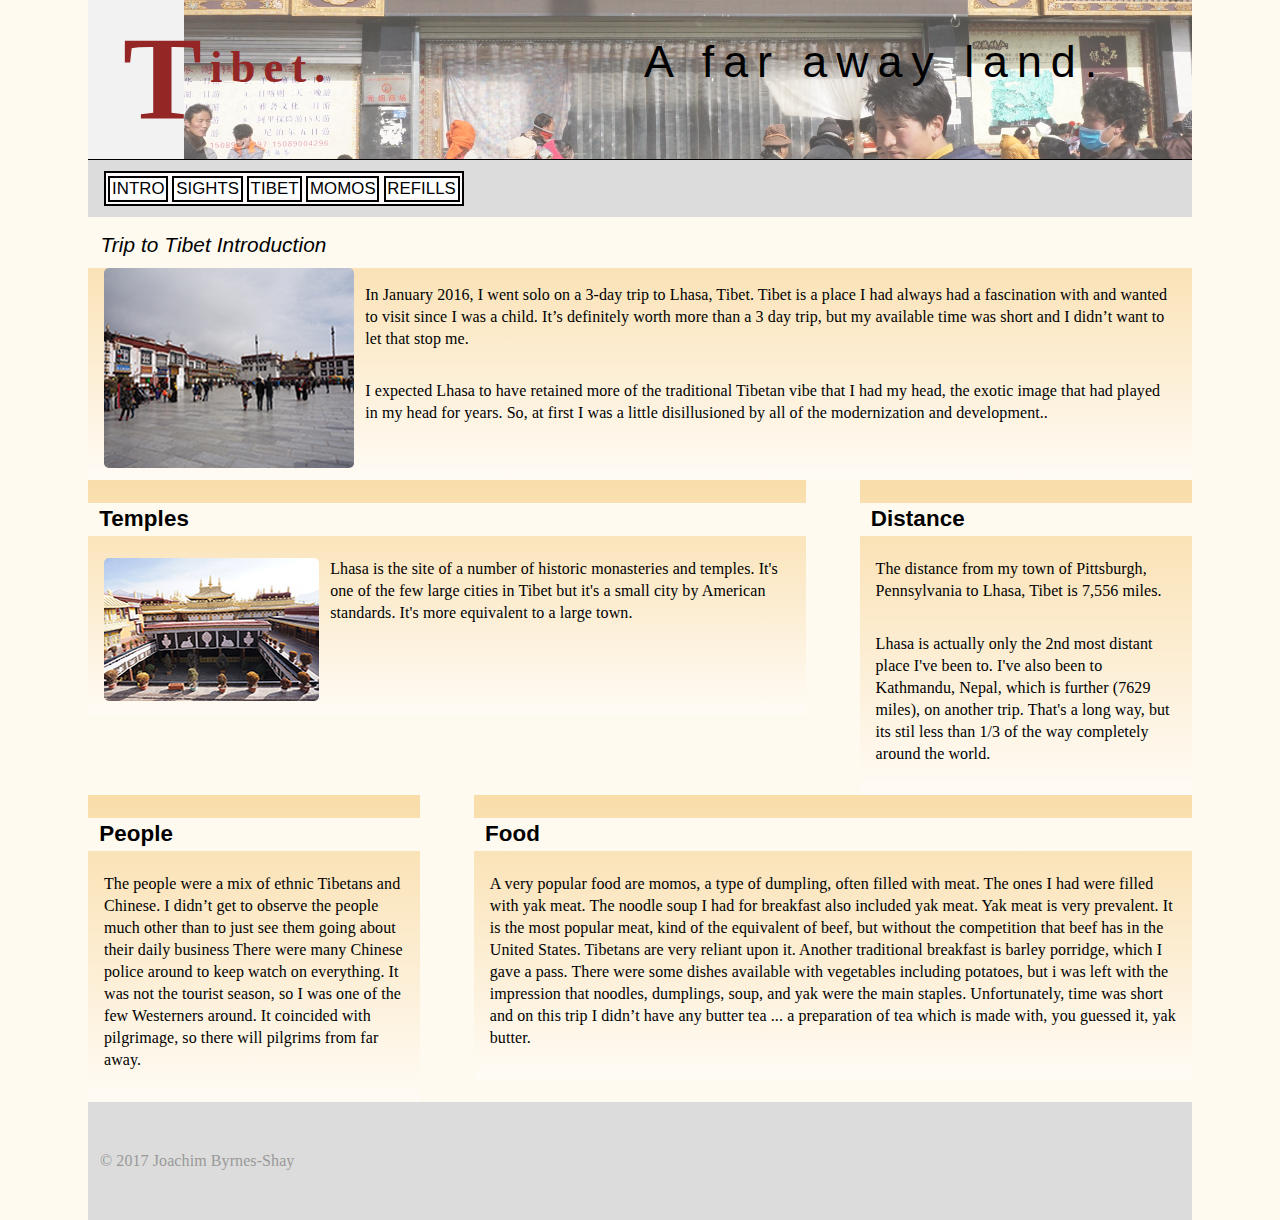
<file: index.html>
<!-- responsive design images at line 51, 64;  a 6 column design using .col- classes as in lecture;  background image using the :before technique learned in class, applied to the header;  there is a burger menu in my code, html starts at line 30, most of it is in the css and javascript.  site is authored by Joachim Byrnes-Shay. Except as cited, all programming/code and images are my own code/photography-->
<!-- the only image on the site that was not photographed by me is tibet_background1_900x.png, one bg image found in the css -->
<!DOCTYPE html>
<html lang="en">
	<head>
		<meta charset="utf-8">
		<title>My Trip to Tibet</title>
		<meta name="viewport" content="width=device-width, initial-scale=1.0">
		<link rel="stylesheet" href="normalize.css">
		<link rel="stylesheet" href="css/filemanagement.css">
		<script> // Picture element HTML5 shiv
			document.createElement( "picture" );
		</script>
		<script src="js/picturefill.min.js" async></script>
		<noscript>
			<!-- pipe is url encoded as %7c to ensure w3c validation, from http://stackoverflow.com/questions/22466913/google-fonts-url-break-html5-validation-on-w3-org -->
			<link href="https://fonts.googleapis.com/css?family=Alegreya:400,400i,700,700i,900,900i%7cJosefin+Sans:100,200,300,400,500,600,700,800,900%7cCedarville+Cursive%7cFredericka+the+Great%7cIM+Fell+English" rel="stylesheet">
		</noscript>
	</head>
	<body>
		<div id="wrap" class="outercontainer">
			<div class="row">
				<div class="header-solidcolorblock">
					<!-- these spans are used by mixin to create content with rotated letters, to achieve a vertical heading.  each span will hold a letter-->
					<span></span>
					<span></span>
					<span></span>
					<span></span>
					<span></span>
				</div>
				<header>
					<h1 class="rotateh1"><span>t</span><span>i</span><span>b</span><span>e</span><span>t.</span> </h1><p class="headertext"> A far away land.</p>
				</header>
			</div>
			<div class="row">
				<nav>
					<!--this is the area of dropdown scheme, used by javascript to determine if user clicks in or outside of the area when document click -->
					<div id="drop-area">
						<div class="fixbuttonheight">
							<!-- hamburger menu stuff is here. the CSS uses hamburger:before method technique for middle hamburger line from
							https://superdevresources.com/css-hamburger-menu/ -->
							<button onclick="burgermenu();" id="burger-btn" >
							<span class="hamburger-lines"></span></button>
						</div>
						<!-- dropdowncontent div is utilized by javascript-->
						<div class="dropcontent" id="myDropdown">
							<ul id="ul">
								<li> <a href="index.html">intro</a></li>
								<li> <a href="sights.html">sights</a></li>
								<li> <a href="frame1.html">tibet</a></li>
								<li> <a href="frame2.html">momos</a></li>
								<li> <a href="frame3.html">refills</a></li>
							</ul>
						</div>
					</div>
				</nav>
			</div>
			<div class="innercontainer">
				<div class="row">
					<!--span all 6 columns of 6 column grid system-->
					<article class="col-6">
						<h2> Trip to Tibet Introduction</h2>
						<!--responsive image-->
						<picture>
							<source srcset="img/background2_215.png" media="(max-width:800px)">
							<img src="img/background2_250.png" alt="ting">
						</picture>
						<p> <span class="jan">In January</span> 2016, I went solo on a 3-day trip to Lhasa, Tibet. Tibet is a place I had always had a fascination with and wanted to visit since I was a child. It’s definitely worth more than a 3 day trip, but my available time was short and I didn’t want to let that stop me.</p>
						<p> I expected Lhasa to have retained more of the traditional Tibetan vibe that I had my head, the exotic image that had played in my head for years. So, at first I was a little disillusioned by all of the modernization and development..</p>
					</article>
				</div>
				<!-- using same heights script from Ben Howdie -->
				<div class="row sameHeights">
					<!--span 4/6 columns, drop to 3/6, (and then 6/6 at < 480px)-->
					<article class="col-4-3" data-key="sameHeights">
						<h3>Temples </h3>
						<!--responsive image-->
						<picture>
							<source srcset="img/jokhang_temple_160.png" media="(max-width:800px)">
							<img src="img/jokhang_temple_215.png" alt="ting">
						</picture>
						<p>Lhasa is the site of a number of historic monasteries and temples. It's one of the few large cities in Tibet but it's a small city by American standards. It's more equivalent to a large town.</p>
					</article>
					<!--span 2/6 columns, drop to 3/6, (and then 6/6 at < 480px-->
					<article class="col-2-3" data-key="sameHeights">
						<h3>Distance</h3>
						<p>The distance from my town of Pittsburgh, Pennsylvania to Lhasa, Tibet is 7,556 miles. </p>
						<p>Lhasa is actually only the 2nd most distant place I've been to. I've also been to Kathmandu, Nepal, which is further (7629 miles), on another trip. That's a long way, but its stil less than 1/3 of the way completely around the world.</p>
					</article>
				</div>
				<div class="row sameHeights">
					<!--span 2/6 columns, drop to 3/6, (and then 6/6 at < 480px-->
					<article class="col-2-3" data-key="sameHeights">
						<h3>People </h3>
						<p>The people were a mix of ethnic Tibetans and Chinese. I didn’t get to observe the people much other than to just see them going about their daily business There were many Chinese police around to keep watch on everything. It was not the tourist season, so I was one of the few Westerners around. It coincided with pilgrimage, so there will pilgrims from far away. </p>
					</article>
					<!--span 4/6 columns, drop to 3/6, (and then 6/6 at < 480px)-->
					<article class="col-4-3" data-key="sameHeights">
						<h3>Food </h3>
						<p>A very popular food are momos, a type of dumpling, often filled with meat. The ones I had were filled with yak meat. The noodle soup I had for breakfast also included yak meat. Yak meat is very prevalent. It is the most popular meat, kind of the equivalent of beef, but without the competition that beef has in the United States. Tibetans are very reliant upon it. Another traditional breakfast is barley porridge, which I gave a pass. There were some dishes available with vegetables including potatoes, but i was left with the impression that noodles, dumplings, soup, and yak were the main staples. Unfortunately, time was short and on this trip I didn’t have any butter tea ... a preparation of tea which is made with, you guessed it, yak butter.</p>
					</article>
				</div>
				<div class="row">
					<!--span all 6 columns of 6 column grid system-->
					<div class="col-6">
						<footer>
							<p>&copy; 2017 Joachim Byrnes-Shay </p>
						</footer>
					</div>
				</div>
			</div>
		</div>
		<script src="js/scripts.js"></script>
	</body>
</html>
</file>
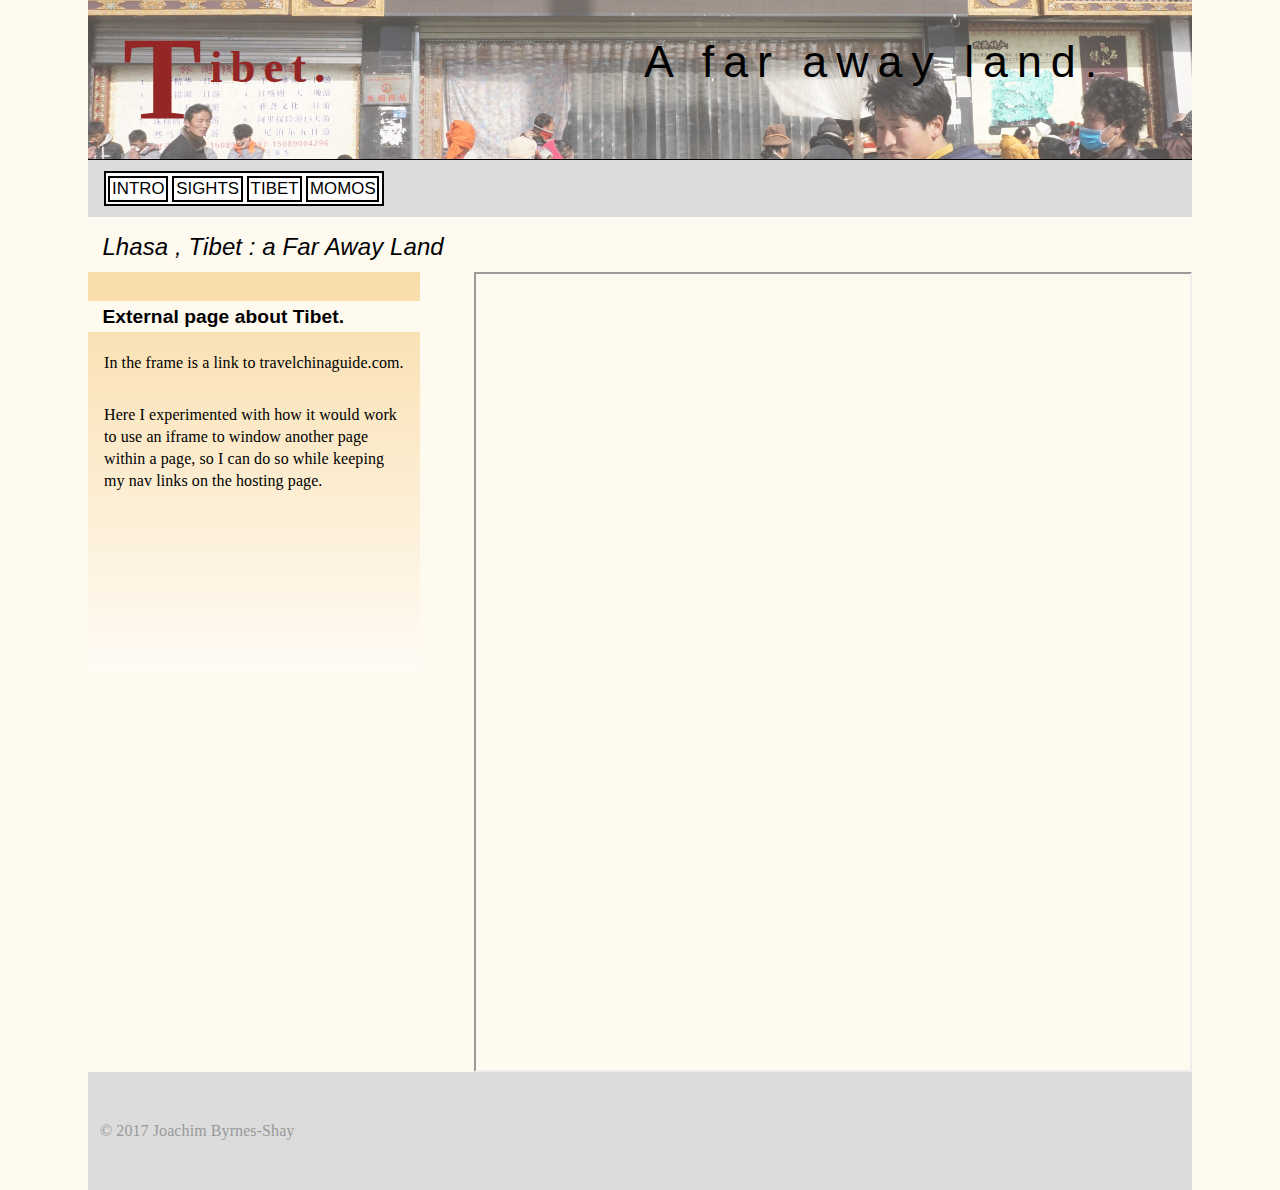
<file: frame1.html>
<!--authored by Joachim Byrnes-Shay. This page is special case as my requirements are already fulfilled from index.html and sights.html.
in this page i wanted to see how using iframe to window an external site within my own page would go.  used media query to change to object instead of iframe for mobile dimensions, due to how iphone handles iframe diffultly.
Except as cited, all programming/code and images on all pages are my own code/photography-->
<!DOCTYPE html>
<html lang="en">
	<head>
		<meta charset="utf-8">
		<title>external site about Lhasa</title>
		<meta name="viewport" content="width=device-width, initial-scale=1.0">
		
		
		<link rel="stylesheet" href="css/filemanagement.css">
		<script>
		// Picture element HTML5 shiv
		document.createElement( "picture" );
		</script>
		<script src="js/picturefill.min.js" async></script>
	</head>
	<body class="external">
		<div id="wrap" class="outercontainer">
			<div class="row">
				<header>
					<h1 class="rotateh1"><span>t</span><span>i</span><span>b</span><span>e</span><span>t.</span> </h1><p class="headertext"> A far away land.</p>
				</header>
			</div>
			<div class="row">
				<nav>
					<div id="drop-area">
						<div class="fixbuttonheight">
							<button onclick="burgermenu();" id="burger-btn" >
							<span class="hamburger-lines"></span></button>
						</div>
						<div class="dropcontent" id="myDropdown">
							<ul id="ul">
								<li> <a href="index.html">intro</a></li>
								<li> <a href="sights.html">sights</a></li>
								<li> <a href="frame1.html">tibet</a></li>
								<li> <a href="frame2.html">momos</a></li>
							</ul>
						</div>
					</div>
				</nav>
			</div>
			<div class="innercontainer">
			<div class="row">
				<!--span all 6 columns -->
				<div class="col-6">
					<h2> Lhasa , Tibet :<span>  a Far Away Land</span></h2>
				</div>
			</div>
			<div class="row iframe">
				<!--span 2/6 columns, bump to 3, then go to 6/6 at < 480px -->
				<article class="col-2-3">
					<h3> External page about Tibet.</h3>
					<p> In the frame is a link to travelchinaguide.com.</p>
					<p> Here I experimented with how it would work to use an iframe to window another page within a page, so I can do so while keeping my nav links on the hosting page. </p>
				</article>
				<!--i am using iframe to deliver external food.com page here, just to learn about how I could include an iframe window in responsive design context.  base requirements of assignment are fulfilled in index.html and sights.html.  I found problems with iframe on iphone, so I am using the object tag to deliver the same content to screens < 480 in my media queries -->
				<!-- it is a 4/6 column display, that goes to 3/6 and then to 6/6 at mobile dimension. it its own column class just to keep track of my special case of fiddling with it -->
				<iframe class="col-rm-4-3" src="https://www.travelchinaguide.com/cityguides/tibet/lhasa/">
				</iframe>
				<object class="col-rm-4-3 manageHeight" type="text/html" data="https://www.travelchinaguide.com/cityguides/tibet/lhasa/">
				</object>
			</div>
			<div class="row">
				<footer >
					<p>&copy; 2017 Joachim Byrnes-Shay </p>
				</footer>
			</div>
			</div>
		</div>
		<script src="js/scripts.js"></script>
	</body>
</html>
</file>
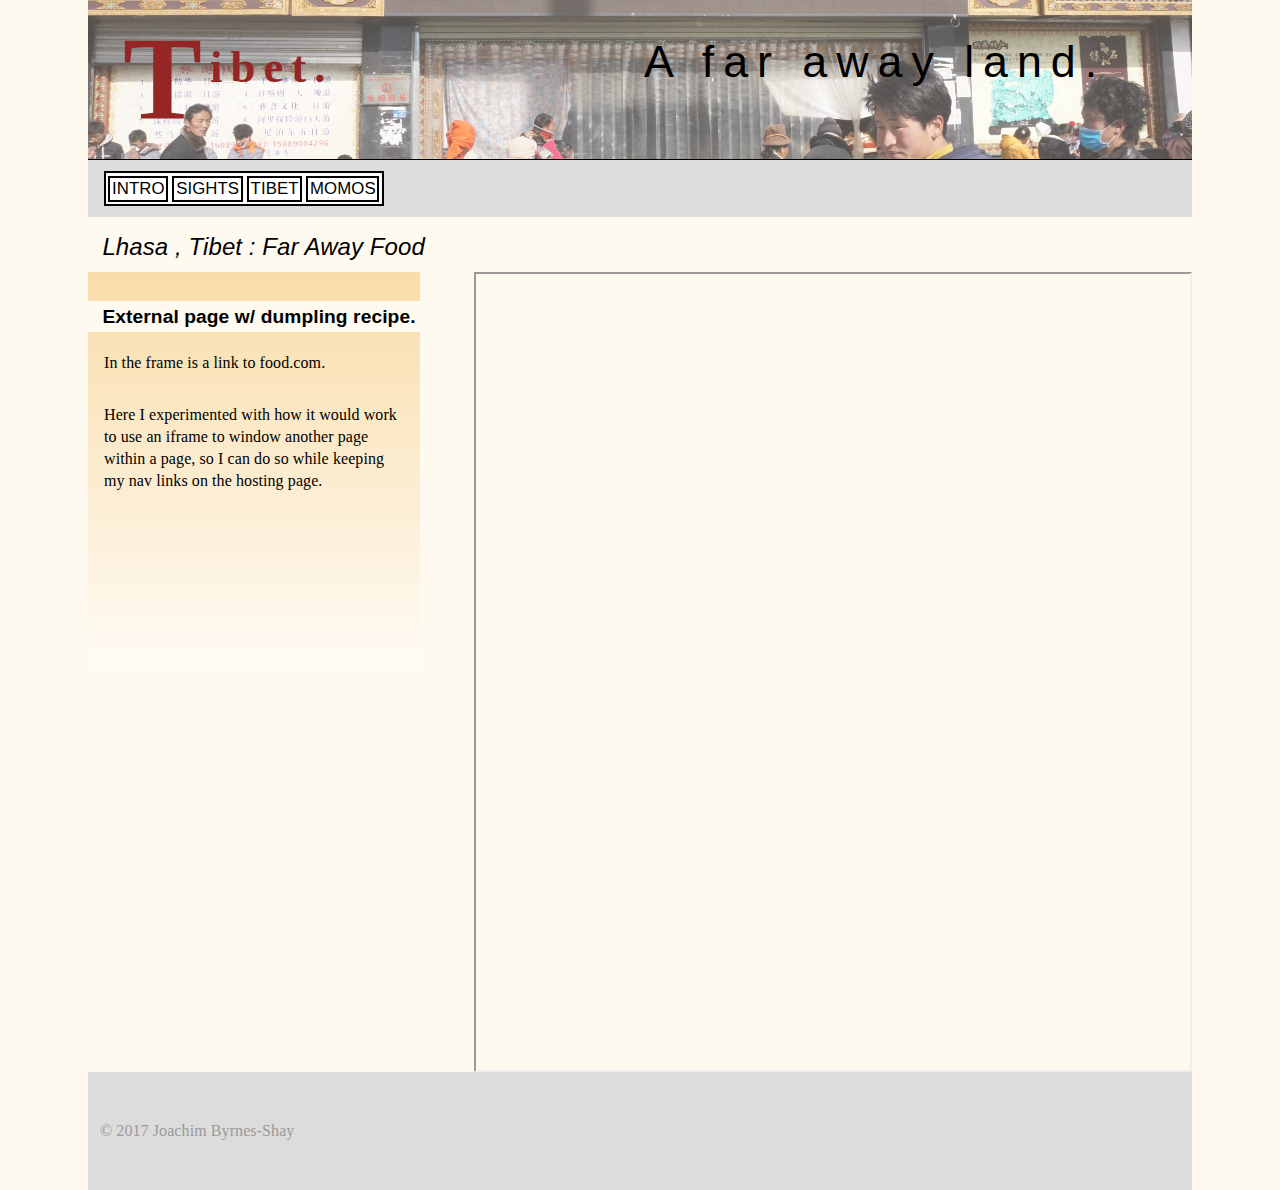
<file: frame2.html>
<!--authored by Joachim Byrnes-Shay. This page is special case as my requirements are already fulfilled from index.html and sights.html.
in this page i wanted to see how using iframe to window an external site within my own page would go.  used media query to change to object instead of iframe for mobile dimensions, due to how iphone handles iframe diffultly.
Except as cited, all programming/code and images on all pages are my own code/photography-->
<!DOCTYPE html>
<html lang="en">
	<head>
		<meta charset="utf-8">
		<title>external site about Lhasa</title>
		<meta name="viewport" content="width=device-width, initial-scale=1.0">
		
		<link rel="stylesheet" href="css/filemanagement.css">
		<script>
		// Picture element HTML5 shiv
		document.createElement( "picture" );
		</script>
		<script src="js/picturefill.min.js" async></script>
	</head>
	<body class="external food">
		<div id="wrap" class="outercontainer">
			<div class="row">
				<header>
					<h1 class="rotateh1"><span>t</span><span>i</span><span>b</span><span>e</span><span>t.</span> </h1><p class="headertext"> A far away land.</p>
				</header>
			</div>
			<div class="row">
				<nav>
					<div id="drop-area">
						<div class="fixbuttonheight">
							<button onclick="burgermenu();" id="burger-btn" >
							<span class="hamburger-lines"></span></button>
						</div>
						<div class="dropcontent" id="myDropdown">
							<ul id="ul">
								<li> <a href="index.html">intro</a></li>
								<li> <a href="sights.html">sights</a></li>
								<li> <a href="frame1.html">tibet</a></li>
								<li> <a href="frame2.html">momos</a></li>
							</ul>
						</div>
					</div>
				</nav>
			</div>
			<div class="innercontainer">
				<div class="row">
					<!--span all 6 columns-->
					<div class="col-6">
						<h2> Lhasa , Tibet :<span>  Far Away Food</span></h2>
					</div>
				</div>
				<div class="row iframe">
					<!--span 2/6 columns, bump to 3, then to 6/6 at < 480px -->
					<article class="col-2-3">
						<h3> External page w/ dumpling recipe.</h3>
						<p>In the frame is a link to food.com.</p>
						<p>  Here I experimented with how it would work to use an iframe to window another page within a page, so I can do so while keeping my nav links on the hosting page. </p>
					</article>
						<!--i am using iframe to deliver external food.com page here, just to learn about how I could include an iframe window in responsive design context.  base requirements of assignment are fulfilled in index.html and sights.html.  I found problems with iframe on iphone, so I am using the object tag to deliver the same content to screens < 480 in my media queries -->
						<!-- it is a 4/6 column display, that goes to 3/6 and then to 6/6 at mobile dimension. it its own column class just to keep track of my special case of fiddling with it -->
					<iframe class="col-rm-4-3" src="http://www.food.com/recipe/tibetan-momo-a-dim-sum-dumpling-from-tibet-238992">
					</iframe>
					<object class="col-rm-4-3 manageHeight" type="text/html" data="http://www.food.com/recipe/tibetan-momo-a-dim-sum-dumpling-from-tibet-238992">
					</object>
				</div>
				<div class="row">
				<!-- span all 6 columns-->
				<div class="col-6">
					<footer>
						<p>&copy; 2017 Joachim Byrnes-Shay </p>
					</footer>
				</div>
			</div>
			</div>
		</div>
		<script src="js/scripts.js"></script>
	</body>
</html>
</file>
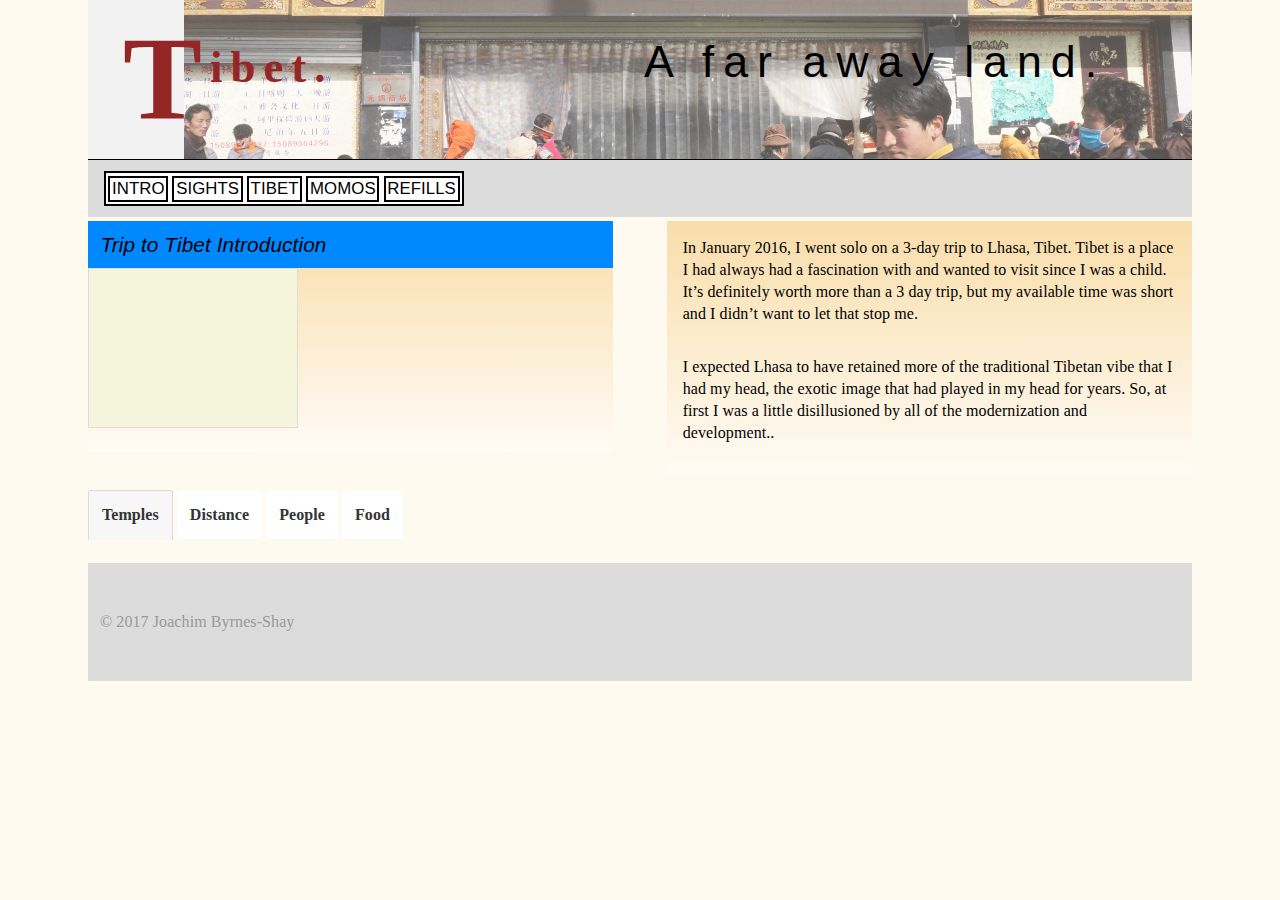
<file: frame3.html>
<!--responsive design images at line 51, 64;  a 6 column design using .col- classes as in lecture;  background image using the :before technique learned in class, applied to the header;  there is a burger menu in my code, html starts at line 30, most of it is in the css and javascript.  site is authored by Joachim Byrnes-Shay. Except as cited, all programming/code and images are my own code/photography-->
<!-- the only image on the site that was not photographed by me is tibet_background1_900x.png, one bg image found in the css -->
<!DOCTYPE html>
<html lang="en">
	<head>
		<meta charset="utf-8">
		<title>My Trip to Tibet</title>
		<meta name="viewport" content="width=device-width, initial-scale=1.0">
		<link rel="stylesheet" href="normalize.css">
		<link rel="stylesheet" href="css/filemanagement.css">
		<script> // Picture element HTML5 shiv
			document.createElement( "picture" );
		</script>
		<script
  src="https://code.jquery.com/jquery-3.2.1.slim.js"
  integrity="sha256-tA8y0XqiwnpwmOIl3SGAcFl2RvxHjA8qp0+1uCGmRmg="
  crossorigin="anonymous"></script>
		<script src="js/picturefill.min.js" async></script>
		<noscript>
			<!-- pipe is url encoded as %7c to ensure w3c validation, from http://stackoverflow.com/questions/22466913/google-fonts-url-break-html5-validation-on-w3-org -->
			<link href="https://fonts.googleapis.com/css?family=Alegreya:400,400i,700,700i,900,900i%7cJosefin+Sans:100,200,300,400,500,600,700,800,900%7cCedarville+Cursive%7cFredericka+the+Great%7cIM+Fell+English" rel="stylesheet">
		</noscript>
	</head>
	<body>
		<div id="wrap" class="outercontainer">
			<div class="row">
				<div class="header-solidcolorblock">
					<!-- these spans are used by mixin to create content with rotated letters, to achieve a vertical heading.  each span will hold a letter-->
					<span></span>
					<span></span>
					<span></span>
					<span></span>
					<span></span>
				</div>
				<header>
					<h1 class="rotateh1"><span>t</span><span>i</span><span>b</span><span>e</span><span>t.</span> </h1><p class="headertext"> A far away land.</p>
				</header>
			</div>
			<div class="row">
				<nav>
					<!--this is the area of dropdown scheme, used by javascript to determine if user clicks in or outside of the area when document click -->
					<div id="drop-area">
						<div class="fixbuttonheight">
							<!-- hamburger menu stuff is here. the CSS uses hamburger:before method technique for middle hamburger line from
							https://superdevresources.com/css-hamburger-menu/ -->
							<button onclick="burgermenu();" id="burger-btn" >
							<span class="hamburger-lines"></span></button>
						</div>
						<!-- dropdowncontent div is utilized by javascript-->
						<div class="dropcontent" id="myDropdown">
							<ul id="ul">
								<li> <a href="index.html">intro</a></li>
								<li> <a href="sights.html">sights</a></li>
								<li> <a href="frame1.html">tibet</a></li>
								<li> <a href="frame2.html">momos</a></li>
								<li> <a href="frame3.html">refills</a></li>
							</ul>
						</div>
					</div>
				</nav>
			</div>
			<div class="innercontainer">
				<div class="row">
					<!--span all 6 columns of 6 column grid system-->
					<article class="col-3">
						<h2 class="big"> Trip to Tibet Introduction</h2>
						<!--responsive image-->
						<!--<picture>
							<source srcset="img/background2_215.png" media="(max-width:800px)">
							<img src="img/background2_250.png" alt="ting">
						</picture>-->
						<div class="hover-tile-outer">
  <div class="hover-tile-container">
    <div class="hover-tile hover-tile-visible"></div>
    <div class="hover-tile hover-tile-hidden">
    <article>
						<p> <span class="jan">In January</span> 2016, I went solo on a 3-day trip to Lhasa, Tibet. Tibet is a place I had always had a fascination with and wanted to visit since I was a child. It’s definitely worth more than a 3 day trip, but my available time was short and I didn’t want to let that stop me.</p>
						<p> I expected Lhasa to have retained more of the traditional Tibetan vibe that I had my head, the exotic image that had played in my head for years. So, at first I was a little disillusioned by all of the modernization and development..</p>

					</article>
				</div>
				</div>
				</div>
				</article>
				<article class="col-3">
						<p> <span class="jan">In January</span> 2016, I went solo on a 3-day trip to Lhasa, Tibet. Tibet is a place I had always had a fascination with and wanted to visit since I was a child. It’s definitely worth more than a 3 day trip, but my available time was short and I didn’t want to let that stop me.</p>
						<p> I expected Lhasa to have retained more of the traditional Tibetan vibe that I had my head, the exotic image that had played in my head for years. So, at first I was a little disillusioned by all of the modernization and development..</p>

					</article>
					</div>
				
				<div class="row sameHeights">
					<!--span 2/6 columns, drop to 3/6, (and then 6/6 at < 480px-->
					
					<!--span 4/6 columns, drop to 3/6, (and then 6/6 at < 480px)-->
					
				</div>
<!--
<div class="hover-tile-outer">
  <div class="hover-tile-container">
    <div class="hover-tile hover-tile-visible"></div>
    <div class="hover-tile hover-tile-hidden">
      <h4>Hidden Copy</h4>
      <p>Lorem ipsum dolor provident eligendi fugiat ad exercitationem sit amet, consectetur adipisicing elit. Unde, provident eligendi.</p>
    </div>
  </div>
</div>				
-->
 <div class="row">
 <ul class="accordion-tabs">
  <li class="tab-header-and-content">
    <a href="javascript:void(0)" class="is-active tab-link">Temples</a>
    <div class="tab-content">
    <div class="row sameHeights">
      <!--span 4/6 columns, drop to 3/6, (and then 6/6 at < 480px)-->
					<article class="col-4-3" data-key="sameHeights">
						<h3>Temples </h3>
						<!--responsive image-->
						<picture>
							<source srcset="img/jokhang_temple_160.png" media="(max-width:800px)">
							<img src="img/jokhang_temple_215.png" alt="ting">
						</picture>
						<p>Lhasa is the site of a number of historic monasteries and temples. It's one of the few large cities in Tibet but it's a small city by American standards. It's more equivalent to a large town.</p>
					</article>
					</div>
    </div>
  </li>
  <li class="tab-header-and-content">
    <a href="javascript:void(0)" class="tab-link">Distance</a>
    <div class="tab-content">
      <!-- using same heights script from Ben Howdie -->
				<div class="row sameHeights">
					
					<!--span 2/6 columns, drop to 3/6, (and then 6/6 at < 480px-->
					<article class="col-4-3" data-key="sameHeights">
						<h3>Distance</h3>
						<p>The distance from my town of Pittsburgh, Pennsylvania to Lhasa, Tibet is 7,556 miles. </p>
						<p>Lhasa is actually only the 2nd most distant place I've been to. I've also been to Kathmandu, Nepal, which is further (7629 miles), on another trip. That's a long way, but its stil less than 1/3 of the way completely around the world.</p>
					</article>
				</div>
    </div>
  </li>
  <li class="tab-header-and-content">
    <a href="javascript:void(0)" class="tab-link">People</a>
    <div class="tab-content">
    <div class="row sameHeights">
      <article class="col-4-3" data-key="sameHeights">
						<h3>People </h3>
						<p>The people were a mix of ethnic Tibetans and Chinese. I didn’t get to observe the people much other than to just see them going about their daily business There were many Chinese police around to keep watch on everything. It was not the tourist season, so I was one of the few Westerners around. It coincided with pilgrimage, so there will pilgrims from far away. </p>
					</article>
					<div class="row sameHeights">
    </div>
  </li>
  <li class="tab-header-and-content">
    <a href="javascript:void(0)" class="tab-link">Food</a>
    <div class="tab-content">
    <div class="row sameHeights">
      <article class="col-4-3" data-key="sameHeights">
						<h3>Food </h3>
						<p>A very popular food are momos, a type of dumpling, often filled with meat. The ones I had were filled with yak meat. The noodle soup I had for breakfast also included yak meat. Yak meat is very prevalent. It is the most popular meat, kind of the equivalent of beef, but without the competition that beef has in the United States. Tibetans are very reliant upon it. Another traditional breakfast is barley porridge, which I gave a pass. There were some dishes available with vegetables including potatoes, but i was left with the impression that noodles, dumplings, soup, and yak were the main staples. Unfortunately, time was short and on this trip I didn’t have any butter tea ... a preparation of tea which is made with, you guessed it, yak butter.</p>
					</article>
					</div>
    </div>
  </li>
</ul>
</div><!-- end containing row for thing refill -->
<div class="row">
					<!--span all 6 columns of 6 column grid system-->
					<div class="col-6">
						<footer>
							<p>&copy; 2017 Joachim Byrnes-Shay </p>
						</footer>
					</div>
				</div>
			</div>
		</div>
		<script src="js/scripts.js"></script>
		
	</body>
</html>
</file>
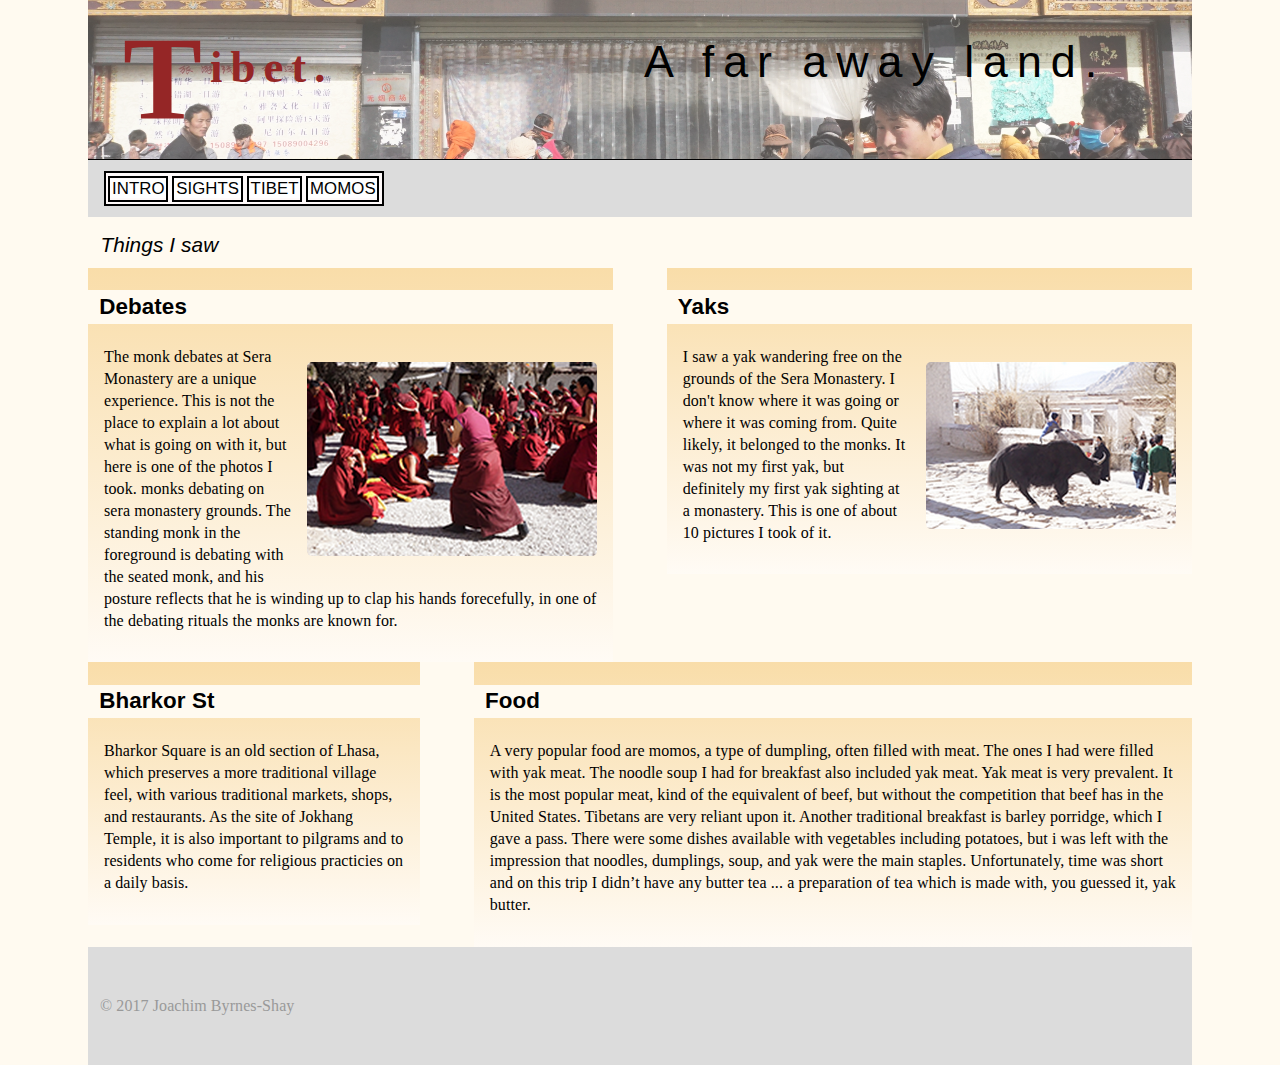
<file: sights.html>
<!--additional responsive images on this page, sights.html-->
<!--authored by Joachim Byrnes-Shay. Except as cited, all programming/code and images are my own code/photography-->
<!DOCTYPE html>
<html lang="en">
	<head>
		<meta charset="utf-8">
		<title>my trip to tibet</title>
		<meta name="viewport" content="width=device-width, initial-scale=1.0">
		
		<link rel="stylesheet" href="css/filemanagement.css">
		<script>
		// Picture element HTML5 shiv
			document.createElement( "picture" );
		</script>
		<script src="js/picturefill.min.js" async></script>
	</head>
	<body id="sights">
		<div id="wrap" class="outercontainer">
			<div class="row">
				<header>
					<h1 class="rotateh1"><span>t</span><span>i</span><span>b</span><span>e</span><span>t.</span> </h1><p class="headertext"> A far away land.</p>
				</header>
			</div>
			<div class="row">
				<nav>
					<div id="drop-area">
						<div class="fixbuttonheight">
							<button onclick="burgermenu();" id="burger-btn" >
							<span class="hamburger-lines"></span></button>
						</div>
						<div class="dropcontent" id="myDropdown">
							<ul id="ul">
								<li> <a href="index.html">intro</a></li>
								<li> <a href="sights.html">sights</a></li>
								<li> <a href="frame1.html">tibet</a></li>
								<li> <a href="frame2.html">momos</a></li>
							</ul>
						</div>
					</div>
				</nav>
			</div>
			<div class="innercontainer">
			<div class="row">
				<article class="col-6">
					<h2> Things I saw</h2>
				</article>
			</div>
			<div class="row sameHeights">
				<!--span 3/6 columns, and then 6/6 at < 480px-->
				<article class="col-3" data-key="sameHeights">
					<h3>Debates</h3>
					<picture>
						<source srcset="img/sera_monks_200.png" media="(max-width:600px)">
						<source srcset="img/sera_monks_215.png" media="(max-width:900px)">
						<img src="img/sera_monks_290.png" alt="ting">
					</picture>
					<p>The monk debates at Sera Monastery are a unique experience. This is not the place to explain a lot about what is going on with it, but here is one of the photos I took. monks debating on sera monastery grounds.  The standing monk in the foreground is debating with the seated monk, and his posture reflects that he is winding up to clap his hands forecefully, in one of the debating rituals the monks are known for.</p>
				</article>
				<!--span 3/6 columns, and then 6/6 at < 480px-->
				<article class="col-3" data-key="sameHeights">
					<h3>Yaks </h3>
					<picture>
						<source srcset="img/yak_160.png" media="(max-width:479px)">
						<source srcset="img/yak_200.png" media="(max-width:600px)">
						<source srcset="img/yak_215.png" media="(max-width:900px)">
						<img src="img/yak_250.png" alt="ting">
					</picture>
					<p>I saw a yak wandering free on the grounds of the Sera Monastery. I don't know where it was going or where it was coming from. Quite likely, it belonged to the monks. It was not my first yak, but definitely my first yak sighting at a monastery. This is one of about 10 pictures I took of it.</p>
				</article>
			</div>
			<div class="row sameHeights">
				<!--span 2/6 columns, bump to 3/6, and then 6/6 at < 480px-->
				<article class="col-2-3" data-key="sameHeights">
					<h3>Bharkor St </h3>
					<p>Bharkor Square is an old section of Lhasa, which preserves a more traditional village feel, with various traditional markets, shops, and restaurants. As the site of Jokhang Temple, it is also important to pilgrams and to residents who come for religious practicies on a daily basis.
					</p>
				</article>
				<!--span 4/6 columns, drop to 3/6, and then 6/6 at < 480px-->
				<article class="col-4-3" data-key="sameHeights">
					<h3>Food </h3>
					<p>A very popular food are momos, a type of dumpling, often filled with meat. The ones I had were filled with yak meat. The noodle soup I had for breakfast also included yak meat. Yak meat is very prevalent. It is the most popular meat, kind of the equivalent of beef, but without the competition that beef has in the United States. Tibetans are very reliant upon it. Another traditional breakfast is barley porridge, which I gave a pass. There were some dishes available with vegetables including potatoes, but i was left with the impression that noodles, dumplings, soup, and yak were the main staples. Unfortunately, time was short and on this trip I didn’t have any butter tea ... a preparation of tea which is made with, you guessed it, yak butter.</p>
				</article>
			</div>
			<div class="row">
				<!-- span all 6 columns-->
				<div class="col-6">
					<footer>
						<p>&copy; 2017 Joachim Byrnes-Shay </p>
					</footer>
				</div>
			</div>
			</div>
		</div>
		<script src="js/scripts.js"></script>
	</body>
</html>
</file>
<file: css/filemanagement.css>
@import url("https://fonts.googleapis.com/css?family=Alegreya:400,400i,700,700i,900,900i|Josefin+Sans:100,100i,300,300i,400,400i,600,600i,700,700i|Cedarville Cursive|Fredericka+the+Great|IM+Fell+English|Open+Sans");
/* line 4, C:/Users/winescape-xx/Downloads/WIN_Scout-App_2.12.12/Scout-App/bower_components/neat/app/assets/stylesheets/grid/_box-sizing.scss */
html {
  box-sizing: border-box;
}

/* line 9, C:/Users/winescape-xx/Downloads/WIN_Scout-App_2.12.12/Scout-App/bower_components/neat/app/assets/stylesheets/grid/_box-sizing.scss */
*, *::after, *::before {
  box-sizing: inherit;
}

/*!normalize.css v2.1.3|MIT License|git.io/normalize*/
/* line 10, C:/Users/winescape-xx/Downloads/WIN_Scout-App_2.12.12/Scout-App/scout-files/mixins/_normalize.sass */
article,
aside,
details,
figcaption,
figure,
footer,
header,
hgroup,
main,
nav,
section,
summary {
  display: block;
}

/* line 26, C:/Users/winescape-xx/Downloads/WIN_Scout-App_2.12.12/Scout-App/scout-files/mixins/_normalize.sass */
audio,
canvas,
video {
  display: inline-block;
}

/* line 34, C:/Users/winescape-xx/Downloads/WIN_Scout-App_2.12.12/Scout-App/scout-files/mixins/_normalize.sass */
audio:not([controls]) {
  display: none;
  height: 0;
}

/* line 41, C:/Users/winescape-xx/Downloads/WIN_Scout-App_2.12.12/Scout-App/scout-files/mixins/_normalize.sass */
[hidden],
template {
  display: none;
}

/* line 51, C:/Users/winescape-xx/Downloads/WIN_Scout-App_2.12.12/Scout-App/scout-files/mixins/_normalize.sass */
html {
  font-family: sans-serif;
  -webkit-text-size-adjust: 100%;
}

/* line 57, C:/Users/winescape-xx/Downloads/WIN_Scout-App_2.12.12/Scout-App/scout-files/mixins/_normalize.sass */
body {
  margin: 0;
}

/* line 64, C:/Users/winescape-xx/Downloads/WIN_Scout-App_2.12.12/Scout-App/scout-files/mixins/_normalize.sass */
a {
  background: transparent;
}

/* line 69, C:/Users/winescape-xx/Downloads/WIN_Scout-App_2.12.12/Scout-App/scout-files/mixins/_normalize.sass */
a:focus {
  outline: thin dotted;
}

/* line 74, C:/Users/winescape-xx/Downloads/WIN_Scout-App_2.12.12/Scout-App/scout-files/mixins/_normalize.sass */
a:active,
a:hover {
  outline: 0;
}

/* line 83, C:/Users/winescape-xx/Downloads/WIN_Scout-App_2.12.12/Scout-App/scout-files/mixins/_normalize.sass */
h1 {
  font-size: 2em;
  margin: 0.67em 0;
}

/* line 89, C:/Users/winescape-xx/Downloads/WIN_Scout-App_2.12.12/Scout-App/scout-files/mixins/_normalize.sass */
abbr[title] {
  border-bottom: 1px dotted;
}

/* line 94, C:/Users/winescape-xx/Downloads/WIN_Scout-App_2.12.12/Scout-App/scout-files/mixins/_normalize.sass */
b,
strong {
  font-weight: bold;
}

/* line 100, C:/Users/winescape-xx/Downloads/WIN_Scout-App_2.12.12/Scout-App/scout-files/mixins/_normalize.sass */
dfn {
  font-style: italic;
}

/* line 105, C:/Users/winescape-xx/Downloads/WIN_Scout-App_2.12.12/Scout-App/scout-files/mixins/_normalize.sass */
hr {
  box-sizing: content-box;
  height: 0;
}

/* line 111, C:/Users/winescape-xx/Downloads/WIN_Scout-App_2.12.12/Scout-App/scout-files/mixins/_normalize.sass */
mark {
  background: #FF0;
  color: #000;
}

/* line 117, C:/Users/winescape-xx/Downloads/WIN_Scout-App_2.12.12/Scout-App/scout-files/mixins/_normalize.sass */
code,
kbd,
pre,
samp {
  font-family: monospace, serif;
  font-size: 1em;
}

/* line 126, C:/Users/winescape-xx/Downloads/WIN_Scout-App_2.12.12/Scout-App/scout-files/mixins/_normalize.sass */
pre {
  white-space: pre-wrap;
}

/* line 131, C:/Users/winescape-xx/Downloads/WIN_Scout-App_2.12.12/Scout-App/scout-files/mixins/_normalize.sass */
q {
  quotes: "\201C" "\201D" "\2018" "\2019";
}

/* line 136, C:/Users/winescape-xx/Downloads/WIN_Scout-App_2.12.12/Scout-App/scout-files/mixins/_normalize.sass */
small {
  font-size: 80%;
}

/* line 141, C:/Users/winescape-xx/Downloads/WIN_Scout-App_2.12.12/Scout-App/scout-files/mixins/_normalize.sass */
sub,
sup {
  font-size: 75%;
  line-height: 0;
  position: relative;
  vertical-align: baseline;
}

/* line 148, C:/Users/winescape-xx/Downloads/WIN_Scout-App_2.12.12/Scout-App/scout-files/mixins/_normalize.sass */
sup {
  top: -0.5em;
}

/* line 151, C:/Users/winescape-xx/Downloads/WIN_Scout-App_2.12.12/Scout-App/scout-files/mixins/_normalize.sass */
sub {
  bottom: -0.25em;
}

/* line 158, C:/Users/winescape-xx/Downloads/WIN_Scout-App_2.12.12/Scout-App/scout-files/mixins/_normalize.sass */
img {
  border: 0;
}

/* line 163, C:/Users/winescape-xx/Downloads/WIN_Scout-App_2.12.12/Scout-App/scout-files/mixins/_normalize.sass */
svg:not(:root) {
  overflow: hidden;
}

/* line 170, C:/Users/winescape-xx/Downloads/WIN_Scout-App_2.12.12/Scout-App/scout-files/mixins/_normalize.sass */
figure {
  margin: 0;
}

/* line 177, C:/Users/winescape-xx/Downloads/WIN_Scout-App_2.12.12/Scout-App/scout-files/mixins/_normalize.sass */
fieldset {
  border: 1px solid #C0C0C0;
  margin: 0 2px;
  padding: 0.35em 0.625em 0.75em;
}

/* line 185, C:/Users/winescape-xx/Downloads/WIN_Scout-App_2.12.12/Scout-App/scout-files/mixins/_normalize.sass */
legend {
  border: 0;
  padding: 0;
}

/* line 193, C:/Users/winescape-xx/Downloads/WIN_Scout-App_2.12.12/Scout-App/scout-files/mixins/_normalize.sass */
button,
input,
select,
textarea {
  font-family: inherit;
  font-size: 100%;
  margin: 0;
}

/* line 204, C:/Users/winescape-xx/Downloads/WIN_Scout-App_2.12.12/Scout-App/scout-files/mixins/_normalize.sass */
button,
input {
  line-height: normal;
}

/* line 213, C:/Users/winescape-xx/Downloads/WIN_Scout-App_2.12.12/Scout-App/scout-files/mixins/_normalize.sass */
button,
select {
  text-transform: none;
}

/* line 223, C:/Users/winescape-xx/Downloads/WIN_Scout-App_2.12.12/Scout-App/scout-files/mixins/_normalize.sass */
button,
html input[type="button"],
input[type="reset"],
input[type="submit"] {
  -webkit-appearance: button;
  cursor: pointer;
}

/* line 232, C:/Users/winescape-xx/Downloads/WIN_Scout-App_2.12.12/Scout-App/scout-files/mixins/_normalize.sass */
button[disabled],
html input[disabled] {
  cursor: default;
}

/* line 239, C:/Users/winescape-xx/Downloads/WIN_Scout-App_2.12.12/Scout-App/scout-files/mixins/_normalize.sass */
input[type="checkbox"],
input[type="radio"] {
  box-sizing: border-box;
  padding: 0;
}

/* line 248, C:/Users/winescape-xx/Downloads/WIN_Scout-App_2.12.12/Scout-App/scout-files/mixins/_normalize.sass */
input[type="search"] {
  -webkit-appearance: textfield;
  box-sizing: content-box;
}

/* line 255, C:/Users/winescape-xx/Downloads/WIN_Scout-App_2.12.12/Scout-App/scout-files/mixins/_normalize.sass */
input[type="search"]::-webkit-search-cancel-button,
input[type="search"]::-webkit-search-decoration {
  -webkit-appearance: none;
}

/* line 261, C:/Users/winescape-xx/Downloads/WIN_Scout-App_2.12.12/Scout-App/scout-files/mixins/_normalize.sass */
button::-moz-focus-inner,
input::-moz-focus-inner {
  border: 0;
  padding: 0;
}

/* line 269, C:/Users/winescape-xx/Downloads/WIN_Scout-App_2.12.12/Scout-App/scout-files/mixins/_normalize.sass */
textarea {
  overflow: auto;
  vertical-align: top;
}

/* line 277, C:/Users/winescape-xx/Downloads/WIN_Scout-App_2.12.12/Scout-App/scout-files/mixins/_normalize.sass */
table {
  border-collapse: collapse;
  border-spacing: 0;
}

/* line 18, C:/Users/winescape-xx/Desktop/final-nightnoise-assign1/nightnoise-site/sass/_variables.scss */
.big {
  background: #0088ff;
}

/*work in progress:  this is really 2 mixins in one, need to separate */
/*guide--- my original grid system now uses NEAT.  grid system is declared starting line 27; media queries in general start at line 234; 
first backgrouund image declaration at line 122; remaining responsive background images start at line 239;*/
/*hamburger button coding starts at line 453*/
/*web fonts courtesy of google at fonts.google.com */
/* Border box declaration is not here because it is provided via @import "normalize"*/
/* line 10, C:/Users/winescape-xx/Desktop/final-nightnoise-assign1/nightnoise-site/sass/_mainstyles.scss */
body {
  background: #fdfdfb;
  color: black;
  font-weight: 200;
  line-height: 1.3em;
  background: floralwhite;
}

/* clear my floats */
/*clearing floats*/
/* line 20, C:/Users/winescape-xx/Downloads/WIN_Scout-App_2.12.12/Scout-App/bower_components/neat/app/assets/stylesheets/mixins/_clearfix.scss */
header::after, h1::after, .nav::after, div[data-key="clearHeights"]::after {
  clear: both;
  content: "";
  display: block;
}

/* grid system, mostly using neat*/
/* $grid-columns variable is set to 6 in the _variables SASS partial file, overriding the default neat 12 col grid */
/* line 26, C:/Users/winescape-xx/Desktop/final-nightnoise-assign1/nightnoise-site/sass/_mainstyles.scss */
.outercontainer {
  /*neat outer-container mixin*/
  max-width: 1200px;
  margin-left: auto;
  margin-right: auto;
}

/* line 20, C:/Users/winescape-xx/Downloads/WIN_Scout-App_2.12.12/Scout-App/bower_components/neat/app/assets/stylesheets/mixins/_clearfix.scss */
.outercontainer::after {
  clear: both;
  content: "";
  display: block;
}

/*centers the columns, for now*/
/* line 31, C:/Users/winescape-xx/Desktop/final-nightnoise-assign1/nightnoise-site/sass/_mainstyles.scss */
.innercontainer {
  /*neat outer-container mixin used as an inner container*/
  max-width: 92%;
  margin-left: auto;
  margin-right: auto;
}

/* line 20, C:/Users/winescape-xx/Downloads/WIN_Scout-App_2.12.12/Scout-App/bower_components/neat/app/assets/stylesheets/mixins/_clearfix.scss */
.innercontainer::after {
  clear: both;
  content: "";
  display: block;
}

/* line 35, C:/Users/winescape-xx/Desktop/final-nightnoise-assign1/nightnoise-site/sass/_mainstyles.scss */
.external .col-rm-4-3 {
  margin-right: 0;
}

/* line 38, C:/Users/winescape-xx/Desktop/final-nightnoise-assign1/nightnoise-site/sass/_mainstyles.scss */
.row {
  /*neat row mixin*/
  display: block;
}

/* line 20, C:/Users/winescape-xx/Downloads/WIN_Scout-App_2.12.12/Scout-App/bower_components/neat/app/assets/stylesheets/mixins/_clearfix.scss */
.row::after {
  clear: both;
  content: "";
  display: block;
}

/*6 column grid system is declared in this section*/
/* line 46, C:/Users/winescape-xx/Desktop/final-nightnoise-assign1/nightnoise-site/sass/_mainstyles.scss */
.col-2-3 {
  /*neat span-columns is used to assign spread of columns to grid items, out of 6 column system*/
  /*this can be done as span-columns(2), but I chose to be verbose*/
  float: left;
  display: block;
  margin-right: 4.82916%;
  width: 30.11389%;
}

/* line 89, C:/Users/winescape-xx/Downloads/WIN_Scout-App_2.12.12/Scout-App/bower_components/neat/app/assets/stylesheets/grid/_span-columns.scss */
.col-2-3:last-child {
  margin-right: 0;
}

/* line 51, C:/Users/winescape-xx/Desktop/final-nightnoise-assign1/nightnoise-site/sass/_mainstyles.scss */
.col-4-3, .col-rm-4-3 {
  float: left;
  display: block;
  margin-right: 4.82916%;
  width: 65.05695%;
}

/* line 89, C:/Users/winescape-xx/Downloads/WIN_Scout-App_2.12.12/Scout-App/bower_components/neat/app/assets/stylesheets/grid/_span-columns.scss */
.col-4-3:last-child, .col-rm-4-3:last-child {
  margin-right: 0;
}

/* line 54, C:/Users/winescape-xx/Desktop/final-nightnoise-assign1/nightnoise-site/sass/_mainstyles.scss */
.col-3 {
  float: left;
  display: block;
  margin-right: 4.82916%;
  width: 47.58542%;
}

/* line 89, C:/Users/winescape-xx/Downloads/WIN_Scout-App_2.12.12/Scout-App/bower_components/neat/app/assets/stylesheets/grid/_span-columns.scss */
.col-3:last-child {
  margin-right: 0;
}

/* line 57, C:/Users/winescape-xx/Desktop/final-nightnoise-assign1/nightnoise-site/sass/_mainstyles.scss */
.col-6 {
  float: left;
  display: block;
  margin-right: 4.82916%;
  width: 100%;
}

/* line 89, C:/Users/winescape-xx/Downloads/WIN_Scout-App_2.12.12/Scout-App/bower_components/neat/app/assets/stylesheets/grid/_span-columns.scss */
.col-6:last-child {
  margin-right: 0;
}

/*external class are my 2 extra pages that link to external sites with iframe/object tags*/
/*these .external class styles adjust the column blocks to cooperate with the different (simpler) content structure on thoses pages*/
/* line 62, C:/Users/winescape-xx/Desktop/final-nightnoise-assign1/nightnoise-site/sass/_mainstyles.scss */
.external .col-2-3 {
  height: 25em;
  margin-bottom: 3em;
}

/* line 66, C:/Users/winescape-xx/Desktop/final-nightnoise-assign1/nightnoise-site/sass/_mainstyles.scss */
.external .col-3 {
  margin-bottom: 10em;
}

/* line 69, C:/Users/winescape-xx/Desktop/final-nightnoise-assign1/nightnoise-site/sass/_mainstyles.scss */
.external .col-6:nth-of-type(2) {
  /*bourbon position mixin is used where i have declared a position and at least 1 of the 4 directional values*/
  position: relative;
  bottom: 0;
  display: block;
  margin-top: 5em;
}

/*end basic grid structure*/
/*headings, take note I have done some work on FOUT with google web font loader, relevant styles are in _typography.scss*/
/* line 79, C:/Users/winescape-xx/Desktop/final-nightnoise-assign1/nightnoise-site/sass/_mainstyles.scss */
h1 {
  position: absolute;
  font-size: calc(1em + 2.25vmax);
  padding: 0;
  padding-top: 1em;
  margin-top: 0;
  font-weight: bolder;
  color: #952626;
  float: left;
}

/*style first leader of h1-- "Tibet." branding */
/* line 92, C:/Users/winescape-xx/Desktop/final-nightnoise-assign1/nightnoise-site/sass/_mainstyles.scss */
h1::first-letter {
  float: left;
  font-size: calc(2em + 2.25vmax);
  text-transform: uppercase;
  position: relative;
  margin-top: .1em;
}

/* style the p text following h1 inside the header */
/* line 100, C:/Users/winescape-xx/Desktop/final-nightnoise-assign1/nightnoise-site/sass/_mainstyles.scss */
.headertext, .external .headertext {
  position: relative;
  margin-top: 0;
  top: .75em;
  margin-left: 50%;
  font-size: calc(.4em + 3.0vmax);
}

/* h2's are used as the first descriptive heading on each page (e.g. "introduction")*/
/* line 109, C:/Users/winescape-xx/Desktop/final-nightnoise-assign1/nightnoise-site/sass/_mainstyles.scss */
h2 {
  padding: 0 0.25em 0.25em 0.3em;
  margin: 0;
  margin-right: 10vw;
  border-bottom: 1px;
  position: relative;
  width: 100%;
  background: floralwhite;
}

/* line 118, C:/Users/winescape-xx/Desktop/final-nightnoise-assign1/nightnoise-site/sass/_mainstyles.scss */
.external h2 {
  position: relative;
  width: 100%;
  margin: 0 auto;
  font-size: 1.5em;
}

/* h3's are used as the main headings for the separate articles on all pages */
/* line 126, C:/Users/winescape-xx/Desktop/final-nightnoise-assign1/nightnoise-site/sass/_mainstyles.scss */
h3 {
  padding: .25em;
  background: floralwhite;
  padding-left: .3em;
}

/* line 131, C:/Users/winescape-xx/Desktop/final-nightnoise-assign1/nightnoise-site/sass/_mainstyles.scss */
.external h3 {
  font-size: calc(.6em + .8vmin);
  margin-top: 1.5em;
}

/* style header */
/* line 138, C:/Users/winescape-xx/Desktop/final-nightnoise-assign1/nightnoise-site/sass/_mainstyles.scss */
header {
  height: 10em;
  width: 92%;
  margin-top: 0;
  margin-bottom: 0;
  margin-left: 4%;
  padding-top: 1em;
  padding-bottom: 1em;
  padding-left: 0.5em;
  position: relative;
  letter-spacing: .4em;
  border-bottom: 1px solid black;
}

/*transparent background image in header, will be image changed through media queries, need body for this to work */
/* line 147, C:/Users/winescape-xx/Desktop/final-nightnoise-assign1/nightnoise-site/sass/_mainstyles.scss */
body header:before {
  position: absolute;
  top: 0;
  left: 0;
  height: 100%;
  width: 100%;
  content: "";
  background: url("../img/background2x_1200.png") no-repeat;
  opacity: 0.7;
  z-index: -1;
  display: block;
}

/*this class is used to add a stylish block of color on the left of the header, */
/*which also has functional use on the small device media queries to be canvas for vertical heading (created by mixin)  */
/* line 158, C:/Users/winescape-xx/Desktop/final-nightnoise-assign1/nightnoise-site/sass/_mainstyles.scss */
.header-solidcolorblock {
  position: relative;
  float: left;
  padding-left: 8%;
  padding-top: 1em;
  background: #f2f2f2;
  margin-left: 4%;
  height: 10em;
}

/* footer */
/* line 169, C:/Users/winescape-xx/Desktop/final-nightnoise-assign1/nightnoise-site/sass/_mainstyles.scss */
footer {
  width: 100%;
  padding: 2em .75em;
  color: #999;
  background: gainsboro;
}

/* navigation items */
/* line 177, C:/Users/winescape-xx/Desktop/final-nightnoise-assign1/nightnoise-site/sass/_mainstyles.scss */
nav {
  padding: 0.7em 0.7em 0.7em 1em;
  margin-bottom: 0.25em;
  margin-left: 4%;
  float: left;
  background: gainsboro;
  display: block;
  width: 92%;
}

/* line 185, C:/Users/winescape-xx/Desktop/final-nightnoise-assign1/nightnoise-site/sass/_mainstyles.scss */
nav ul li {
  display: inline-block;
  border: 2px solid black;
}

/* line 189, C:/Users/winescape-xx/Desktop/final-nightnoise-assign1/nightnoise-site/sass/_mainstyles.scss */
nav ul li:first-of-type {
  margin-left: 0;
}

/* line 192, C:/Users/winescape-xx/Desktop/final-nightnoise-assign1/nightnoise-site/sass/_mainstyles.scss */
nav ul {
  padding: .15em;
  list-style-type: none;
  margin: 0;
  border: 2px solid black;
  display: inline-block;
  background: snow;
}

/* line 200, C:/Users/winescape-xx/Desktop/final-nightnoise-assign1/nightnoise-site/sass/_mainstyles.scss */
nav ul li a {
  /* here I am just exploring the compass link-colors mixin in a very simple way */
  color: black;
  /* use the bourbon linear-gradient mixin, though it is to be deprecated */
  background-color: #d2ebf9;
  background-image: -webkit-linear-gradient(bottom, #d2ebf9, #feffff);
  background-image: linear-gradient(to top,#d2ebf9, #feffff);
  background: white;
  text-transform: uppercase;
  padding: 0 .1em;
  text-decoration: none;
}

/* line 24, C:/Users/winescape-xx/Downloads/WIN_Scout-App_2.12.12/Scout-App/bower_components/compass-mixins/lib/compass/typography/links/_link-colors.scss */
nav ul li a:hover {
  color: white;
}

/* line 210, C:/Users/winescape-xx/Desktop/final-nightnoise-assign1/nightnoise-site/sass/_mainstyles.scss */
nav ul li a:hover {
  background: grey;
}

/* articles contain main content text and main content images */
/* line 215, C:/Users/winescape-xx/Desktop/final-nightnoise-assign1/nightnoise-site/sass/_mainstyles.scss */
.external article p {
  padding: 0;
}

/* line 218, C:/Users/winescape-xx/Desktop/final-nightnoise-assign1/nightnoise-site/sass/_mainstyles.scss */
article {
  /* using the soon deprecated linear-gradient bourbon mixin */
  background-color: #fffbf5;
  background-image: -webkit-linear-gradient(bottom, #fffbf5, #f9dda9);
  background-image: linear-gradient(to top,#fffbf5, #f9dda9);
}

/* line 222, C:/Users/winescape-xx/Desktop/final-nightnoise-assign1/nightnoise-site/sass/_mainstyles.scss */
article p {
  margin: 1em 1em 1.9em;
}

/* I  put the word "January" in a span class on the homepage to avoid the page breaking at any point to the word "in" by itself, in the "introduction" article */
/* line 226, C:/Users/winescape-xx/Desktop/final-nightnoise-assign1/nightnoise-site/sass/_mainstyles.scss */
article .jan {
  display: inline-block;
  word-wrap: normal;
}

/* picture/image stying */
/* line 232, C:/Users/winescape-xx/Desktop/final-nightnoise-assign1/nightnoise-site/sass/_mainstyles.scss */
article img {
  width: 100%;
  max-width: 400px;
  border-radius: 5px;
}

/* line 237, C:/Users/winescape-xx/Desktop/final-nightnoise-assign1/nightnoise-site/sass/_mainstyles.scss */
div picture {
  padding-right: 0.7em;
  padding-bottom: 0.4em;
  padding-left: 1em;
  float: left;
}

/*change the float scheme for images for exceptional case on sights.html*/
/* line 242, C:/Users/winescape-xx/Desktop/final-nightnoise-assign1/nightnoise-site/sass/_mainstyles.scss */
#sights div picture {
  float: right;
  padding: 1em;
}

/* default behavior of some burger button classes that are utilitized in smallest media query */
/* line 248, C:/Users/winescape-xx/Desktop/final-nightnoise-assign1/nightnoise-site/sass/_mainstyles.scss */
#burger-btn {
  display: none;
}

/* line 251, C:/Users/winescape-xx/Desktop/final-nightnoise-assign1/nightnoise-site/sass/_mainstyles.scss */
.dropcontent {
  position: relative;
}

/* iframe and object are used in frame1.html and frame2.html, these styles set up the control of these pages */
/*styling the descriptive text about what goes in on the iframe pages */
/* line 259, C:/Users/winescape-xx/Desktop/final-nightnoise-assign1/nightnoise-site/sass/_mainstyles.scss */
body .iframe.col-rm-4-3 p {
  background: floralwhite;
  font-family: Arial, sans-serif;
  font-size: .9em;
}

/* line 264, C:/Users/winescape-xx/Desktop/final-nightnoise-assign1/nightnoise-site/sass/_mainstyles.scss */
body iframe.col-rm-4-3 {
  height: 50em;
}

/* keeps the iframe windows trancated, with allowable scrolling, so the page on desktop dimensions doesn't just go on for great height, and 
so can see  the footer within a reasonable spread */
/* line 269, C:/Users/winescape-xx/Desktop/final-nightnoise-assign1/nightnoise-site/sass/_mainstyles.scss */
.manageHeight {
  position: relative;
  border: 2px solid black;
  padding: 1em;
}

/*dont include object in base case.  it will be turned on at mobile dimensions, where iframe will instead not be displayed */
/* line 275, C:/Users/winescape-xx/Desktop/final-nightnoise-assign1/nightnoise-site/sass/_mainstyles.scss */
body object.col-rm-4-3 {
  display: none;
}

/*.external .col-6:nth-of-type(2) {
    @include position(relative, 5em null null null);
    display: block;
    margin-top: 5em;
    border: 15px solid black;
}*/
/* accordian tabs refill pattern from http://refills.bourbon.io/ */
/* line 3, C:/Users/winescape-xx/Desktop/final-nightnoise-assign1/nightnoise-site/sass/_functions.scss */
.accordion-tabs {
  line-height: 1.5;
  margin-bottom: 1.5em;
  padding: 0;
}

/* line 20, C:/Users/winescape-xx/Downloads/WIN_Scout-App_2.12.12/Scout-App/bower_components/neat/app/assets/stylesheets/mixins/_clearfix.scss */
.accordion-tabs::after {
  clear: both;
  content: "";
  display: block;
}

@media screen and (max-width: 40em) {
  /* line 3, C:/Users/winescape-xx/Desktop/final-nightnoise-assign1/nightnoise-site/sass/_functions.scss */
  .accordion-tabs {
    border: 1px solid #dcdcdc;
    border-radius: 3px;
  }
}

/* line 29, C:/Users/winescape-xx/Desktop/final-nightnoise-assign1/nightnoise-site/sass/_functions.scss */
.accordion-tabs .tab-header-and-content {
  list-style: none;
}

@media screen and (min-width: 40em) {
  /* line 29, C:/Users/winescape-xx/Desktop/final-nightnoise-assign1/nightnoise-site/sass/_functions.scss */
  .accordion-tabs .tab-header-and-content {
    display: inline;
  }
}

/* line 36, C:/Users/winescape-xx/Desktop/final-nightnoise-assign1/nightnoise-site/sass/_functions.scss */
.accordion-tabs .tab-header-and-content:first-child .tab-link {
  border-top-left-radius: 3px;
  border-top-right-radius: 3px;
}

@media screen and (max-width: 40em) {
  /* line 36, C:/Users/winescape-xx/Desktop/final-nightnoise-assign1/nightnoise-site/sass/_functions.scss */
  .accordion-tabs .tab-header-and-content:first-child .tab-link {
    border-top: 0;
  }
}

@media screen and (max-width: 40em) {
  /* line 45, C:/Users/winescape-xx/Desktop/final-nightnoise-assign1/nightnoise-site/sass/_functions.scss */
  .accordion-tabs .tab-header-and-content:last-child .tab-link {
    border-bottom-left-radius: 3px;
    border-bottom-right-radius: 3px;
  }
}

/* line 53, C:/Users/winescape-xx/Desktop/final-nightnoise-assign1/nightnoise-site/sass/_functions.scss */
.accordion-tabs .tab-link {
  background-color: #fff;
  border-top: 1px solid #dcdcdc;
  color: #333;
  display: block;
  font-weight: bold;
  padding: 0.75em 0.809em;
  text-decoration: none;
}

@media screen and (min-width: 40em) {
  /* line 53, C:/Users/winescape-xx/Desktop/final-nightnoise-assign1/nightnoise-site/sass/_functions.scss */
  .accordion-tabs .tab-link {
    border-top-left-radius: 3px;
    border-top-right-radius: 3px;
    border-top: 0;
    display: inline-block;
  }
}

/* line 68, C:/Users/winescape-xx/Desktop/final-nightnoise-assign1/nightnoise-site/sass/_functions.scss */
.accordion-tabs .tab-link:hover {
  color: #477dca;
}

/* line 72, C:/Users/winescape-xx/Desktop/final-nightnoise-assign1/nightnoise-site/sass/_functions.scss */
.accordion-tabs .tab-link:focus {
  outline: none;
}

/* line 76, C:/Users/winescape-xx/Desktop/final-nightnoise-assign1/nightnoise-site/sass/_functions.scss */
.accordion-tabs .tab-link.is-active {
  background-color: #f7f7f7;
}

@media screen and (min-width: 40em) {
  /* line 76, C:/Users/winescape-xx/Desktop/final-nightnoise-assign1/nightnoise-site/sass/_functions.scss */
  .accordion-tabs .tab-link.is-active {
    background-color: #f7f7f7;
    border: 1px solid #dcdcdc;
    border-bottom-color: #f7f7f7;
    margin-bottom: -1px;
  }
}

/* line 88, C:/Users/winescape-xx/Desktop/final-nightnoise-assign1/nightnoise-site/sass/_functions.scss */
.accordion-tabs .tab-content {
  background: #f7f7f7;
  display: none;
  padding: 1.5em 1.618em;
  width: 100%;
}

@media screen and (min-width: 40em) {
  /* line 88, C:/Users/winescape-xx/Desktop/final-nightnoise-assign1/nightnoise-site/sass/_functions.scss */
  .accordion-tabs .tab-content {
    border: 1px solid #dcdcdc;
    border-bottom-left-radius: 3px;
    border-bottom-right-radius: 3px;
    border-top-right-radius: 3px;
    float: left;
  }
}

/* hover tile animation refill component from 
http://refills.bourbon.io/components/
*/
/* line 111, C:/Users/winescape-xx/Desktop/final-nightnoise-assign1/nightnoise-site/sass/_functions.scss */
.hover-tile-outer {
  background: url("https://raw.githubusercontent.com/thoughtbot/refills/master/source/images/mountains.png");
  background-color: beige;
  background-position: top;
  background-size: cover;
  border: 1px solid gainsboro;
  cursor: pointer;
  height: 10em;
  margin-bottom: 24px;
}

@media screen and (min-width: 40em) {
  /* line 111, C:/Users/winescape-xx/Desktop/final-nightnoise-assign1/nightnoise-site/sass/_functions.scss */
  .hover-tile-outer {
    width: 40%;
  }
}

/* line 131, C:/Users/winescape-xx/Desktop/final-nightnoise-assign1/nightnoise-site/sass/_functions.scss */
.hover-tile-outer .hover-tile-container {
  height: 10em;
  overflow: hidden;
}

/* line 136, C:/Users/winescape-xx/Desktop/final-nightnoise-assign1/nightnoise-site/sass/_functions.scss */
.hover-tile-outer .hover-tile-container:hover > .hover-tile {
  transform: translate(0, -100%);
}

/* line 140, C:/Users/winescape-xx/Desktop/final-nightnoise-assign1/nightnoise-site/sass/_functions.scss */
.hover-tile-outer .hover-tile {
  background: inherit;
  color: white;
  height: inherit;
  overflow: hidden;
  padding: 1.5em;
  transition: all 0.2s ease-in-out;
}

/* line 149, C:/Users/winescape-xx/Desktop/final-nightnoise-assign1/nightnoise-site/sass/_functions.scss */
.hover-tile-outer .hover-tile-hidden {
  background: rgba(0, 0, 0, 0.5);
}

/* line 152, C:/Users/winescape-xx/Desktop/final-nightnoise-assign1/nightnoise-site/sass/_functions.scss */
.hover-tile-outer .hover-tile-hidden p {
  color: rgba(255, 255, 255, 0.7);
  line-height: 24px;
}

/* line 157, C:/Users/winescape-xx/Desktop/final-nightnoise-assign1/nightnoise-site/sass/_functions.scss */
.hover-tile-outer .hover-tile-hidden h4 {
  margin: 0 0 0.5em 0;
}

/*natalya's color functions https://github.com/tallys/color-theory/blob/master/source/stylesheets/_variables.scss*/
/* miscellanous- non-device based media queries  */
/*this is my first header background image swap */
@media (max-width: 900px) {
  /* line 6, C:/Users/winescape-xx/Desktop/final-nightnoise-assign1/nightnoise-site/sass/_mediaqueries.scss */
  body header:before {
    background: url("../img/tibet_background1_900x.png") no-repeat;
    /*only this image is not my own (not photographed by me), the image here named tibet_background1_900x.png is from pixabay.com */
  }
}

/* mid-range tablet dimensions */
@media (min-width: 480px) and (max-width: 767px) {
  /* line 5, C:/Users/winescape-xx/Desktop/final-nightnoise-assign1/nightnoise-site/sass/_mediumtablet.scss */
  .col-1-2, .col-2, .col-4-3, .col-2-3, .col-rm-4-3 {
    float: left;
    display: block;
    margin-right: 4.82916%;
    width: 47.58542%;
  }
  /* line 89, C:/Users/winescape-xx/Downloads/WIN_Scout-App_2.12.12/Scout-App/bower_components/neat/app/assets/stylesheets/grid/_span-columns.scss */
  .col-1-2:last-child, .col-2:last-child, .col-4-3:last-child, .col-2-3:last-child, .col-rm-4-3:last-child {
    margin-right: 0;
  }
  /* line 8, C:/Users/winescape-xx/Desktop/final-nightnoise-assign1/nightnoise-site/sass/_mediumtablet.scss */
  ul {
    display: block;
  }
  /* line 15, C:/Users/winescape-xx/Desktop/final-nightnoise-assign1/nightnoise-site/sass/_mediumtablet.scss */
  nav ul li a {
    box-shadow: initial;
    border-radius: initial;
  }
  /* line 19, C:/Users/winescape-xx/Desktop/final-nightnoise-assign1/nightnoise-site/sass/_mediumtablet.scss */
  nav ul {
    text-align: center;
    display: block;
  }
  /* line 23, C:/Users/winescape-xx/Desktop/final-nightnoise-assign1/nightnoise-site/sass/_mediumtablet.scss */
  nav ul li {
    margin-left: 6%;
  }
  /* line 26, C:/Users/winescape-xx/Desktop/final-nightnoise-assign1/nightnoise-site/sass/_mediumtablet.scss */
  nav {
    padding: .35em;
  }
}

@media (min-width: 600px) and (max-width: 759px) {
  /* line 32, C:/Users/winescape-xx/Desktop/final-nightnoise-assign1/nightnoise-site/sass/_mediumtablet.scss */
  p.headertext {
    width: 15em;
    left: -3em;
  }
}

@media (min-width: 480px) and (max-width: 599px) {
  /*verticalheader self-coded mixin uses :after to fill content into empty spans in html, where each span holds a letter*/
  /* these are then rotated to create a vertical header */
  /* line 18, C:/Users/winescape-xx/Desktop/final-nightnoise-assign1/nightnoise-site/sass/_mixins.scss */
  .header-solidcolorblock span:nth-child(5)::after {
    content: "T";
    display: block;
    letter-spacing: .01em;
    transform: rotate(-90deg);
    font-family: Alegreya;
    font-size: 1.4em;
    font-weight: bold;
    color: brown;
    width: 1.2em;
    height: 1.1em;
    left: -1em;
    position: relative;
    text-shadow: 5px 5px 15px grey;
  }
  /* line 18, C:/Users/winescape-xx/Desktop/final-nightnoise-assign1/nightnoise-site/sass/_mixins.scss */
  .header-solidcolorblock span:nth-child(4)::after {
    content: "i";
    display: block;
    letter-spacing: .01em;
    transform: rotate(-90deg);
    font-family: Alegreya;
    font-size: 1.4em;
    font-weight: bold;
    color: brown;
    width: 1.2em;
    height: 1.1em;
    left: -1em;
    position: relative;
    text-shadow: 5px 5px 15px grey;
  }
  /* line 18, C:/Users/winescape-xx/Desktop/final-nightnoise-assign1/nightnoise-site/sass/_mixins.scss */
  .header-solidcolorblock span:nth-child(3)::after {
    content: "b";
    display: block;
    letter-spacing: .01em;
    transform: rotate(-90deg);
    font-family: Alegreya;
    font-size: 1.4em;
    font-weight: bold;
    color: brown;
    width: 1.2em;
    height: 1.1em;
    left: -1em;
    position: relative;
    text-shadow: 5px 5px 15px grey;
  }
  /* line 18, C:/Users/winescape-xx/Desktop/final-nightnoise-assign1/nightnoise-site/sass/_mixins.scss */
  .header-solidcolorblock span:nth-child(2)::after {
    content: "e";
    display: block;
    letter-spacing: .01em;
    transform: rotate(-90deg);
    font-family: Alegreya;
    font-size: 1.4em;
    font-weight: bold;
    color: brown;
    width: 1.2em;
    height: 1.1em;
    left: -1em;
    position: relative;
    text-shadow: 5px 5px 15px grey;
  }
  /* line 18, C:/Users/winescape-xx/Desktop/final-nightnoise-assign1/nightnoise-site/sass/_mixins.scss */
  .header-solidcolorblock span:nth-child(1)::after {
    content: "t";
    display: block;
    letter-spacing: .01em;
    transform: rotate(-90deg);
    font-family: Alegreya;
    font-size: 1.4em;
    font-weight: bold;
    color: brown;
    width: 1.2em;
    height: 1.1em;
    left: -1em;
    position: relative;
    text-shadow: 5px 5px 15px grey;
  }
  /* line 6, C:/Users/winescape-xx/Desktop/final-nightnoise-assign1/nightnoise-site/sass/_mixins.scss */
  h1.rotateh1 span:nth-child(5) {
    display: block;
    color: orange;
    transform: rotate(30deg);
  }
  /* line 6, C:/Users/winescape-xx/Desktop/final-nightnoise-assign1/nightnoise-site/sass/_mixins.scss */
  h1.rotateh1 span:nth-child(4) {
    display: block;
    color: red;
    transform: rotate(30deg);
  }
  /* line 6, C:/Users/winescape-xx/Desktop/final-nightnoise-assign1/nightnoise-site/sass/_mixins.scss */
  h1.rotateh1 span:nth-child(3) {
    display: block;
    color: yellow;
    transform: rotate(30deg);
  }
  /* line 6, C:/Users/winescape-xx/Desktop/final-nightnoise-assign1/nightnoise-site/sass/_mixins.scss */
  h1.rotateh1 span:nth-child(2) {
    display: block;
    color: green;
    transform: rotate(30deg);
  }
  /* line 6, C:/Users/winescape-xx/Desktop/final-nightnoise-assign1/nightnoise-site/sass/_mixins.scss */
  h1.rotateh1 span:nth-child(1) {
    display: block;
    color: blue;
    transform: rotate(30deg);
  }
  /* line 44, C:/Users/winescape-xx/Desktop/final-nightnoise-assign1/nightnoise-site/sass/_mediumtablet.scss */
  body header:before {
    background: url("../img/background_640.png") no-repeat;
  }
  /* line 47, C:/Users/winescape-xx/Desktop/final-nightnoise-assign1/nightnoise-site/sass/_mediumtablet.scss */
  .header-solidcolorblock {
    width: 12%;
  }
  /* line 54, C:/Users/winescape-xx/Desktop/final-nightnoise-assign1/nightnoise-site/sass/_mediumtablet.scss */
  header {
    border-bottom: 1px solid black;
    width: 80%;
    padding: 1em;
    padding-top: 0;
    margin: 0;
    margin-left: 16%;
    position: relative;
    right: 0;
    letter-spacing: .4em;
    text-align: center;
    height: 10em;
  }
}

/*for larger phones and smaller tablets  */
@media (min-width: 480px) and (max-width: 599px) {
  /* line 6, C:/Users/winescape-xx/Desktop/final-nightnoise-assign1/nightnoise-site/sass/_largephone.scss */
  .col-rm-4-3 {
    float: left;
    display: block;
    margin-right: 4.82916%;
    width: 100%;
  }
  /* line 89, C:/Users/winescape-xx/Downloads/WIN_Scout-App_2.12.12/Scout-App/bower_components/neat/app/assets/stylesheets/grid/_span-columns.scss */
  .col-rm-4-3:last-child {
    margin-right: 0;
  }
  /* line 10, C:/Users/winescape-xx/Desktop/final-nightnoise-assign1/nightnoise-site/sass/_largephone.scss */
  .col-2-3 {
    float: left;
    display: block;
    margin-right: 4.82916%;
    width: 47.58542%;
  }
  /* line 89, C:/Users/winescape-xx/Downloads/WIN_Scout-App_2.12.12/Scout-App/bower_components/neat/app/assets/stylesheets/grid/_span-columns.scss */
  .col-2-3:last-child {
    margin-right: 0;
  }
  /* line 14, C:/Users/winescape-xx/Desktop/final-nightnoise-assign1/nightnoise-site/sass/_largephone.scss */
  .external .col-2-3 {
    float: left;
    display: block;
    margin-right: 4.82916%;
    width: 100%;
    height: 7.5em;
  }
  /* line 89, C:/Users/winescape-xx/Downloads/WIN_Scout-App_2.12.12/Scout-App/bower_components/neat/app/assets/stylesheets/grid/_span-columns.scss */
  .external .col-2-3:last-child {
    margin-right: 0;
  }
  /* line 19, C:/Users/winescape-xx/Desktop/final-nightnoise-assign1/nightnoise-site/sass/_largephone.scss */
  .external .col-2-3 p {
    padding: 0;
    margin: 0;
    padding-left: 1em;
    padding-right: 1em;
  }
  /* line 25, C:/Users/winescape-xx/Desktop/final-nightnoise-assign1/nightnoise-site/sass/_largephone.scss */
  ul {
    background: blue;
    border: initial;
    padding: 0;
    display: inline-block;
  }
  /* line 20, C:/Users/winescape-xx/Downloads/WIN_Scout-App_2.12.12/Scout-App/bower_components/neat/app/assets/stylesheets/mixins/_clearfix.scss */
  ul::after {
    clear: both;
    content: "";
    display: block;
  }
  /* line 34, C:/Users/winescape-xx/Desktop/final-nightnoise-assign1/nightnoise-site/sass/_largephone.scss */
  li {
    display: inline-block;
    margin: 0;
    height: 1.8em;
  }
  /* line 39, C:/Users/winescape-xx/Desktop/final-nightnoise-assign1/nightnoise-site/sass/_largephone.scss */
  nav ul li a {
    background-color: #f7fbfc;
    background-image: -webkit-linear-gradient(bottom, #f7fbfc 0%, #d9edf2 40%, #add9e4 100%);
    background-image: linear-gradient(to top,#f7fbfc 0%, #d9edf2 40%, #add9e4 100%);
    margin: 0;
    height: 1.65em;
    border: 1px solid black;
  }
  /* via self coded mixin stack-li, using technique learned in class to stack li on shrink screen using odd/even */
  /* line 48, C:/Users/winescape-xx/Desktop/final-nightnoise-assign1/nightnoise-site/sass/_largephone.scss */
  li {
    /* $selector was assigned the value of parent selector using ampersand in _largephone.scss media query */
    /* $selector was assigned the value of parent selector using ampersand in _largephone.scss media query */
  }
  /* line 56, C:/Users/winescape-xx/Desktop/final-nightnoise-assign1/nightnoise-site/sass/_mixins.scss */
  li:nth-of-type(odd) {
    float: left;
    width: 50%;
    margin: 0;
  }
  /* line 56, C:/Users/winescape-xx/Desktop/final-nightnoise-assign1/nightnoise-site/sass/_mixins.scss */
  li:nth-of-type(even) {
    float: right;
    width: 50%;
    margin: 0;
  }
  /* line 53, C:/Users/winescape-xx/Desktop/final-nightnoise-assign1/nightnoise-site/sass/_largephone.scss */
  li a {
    /* $selector was assigned the value of parent selector using ampersand in _largephone.scss media query */
    /* $selector was assigned the value of parent selector using ampersand in _largephone.scss media query */
  }
  /* line 45, C:/Users/winescape-xx/Desktop/final-nightnoise-assign1/nightnoise-site/sass/_mixins.scss */
  li a:nth-of-type(odd) {
    float: right;
    width: 100%;
    margin: 0;
  }
  /* line 45, C:/Users/winescape-xx/Desktop/final-nightnoise-assign1/nightnoise-site/sass/_mixins.scss */
  li a:nth-of-type(even) {
    float: left;
    width: 100%;
    margin: 0;
  }
  /* line 60, C:/Users/winescape-xx/Desktop/final-nightnoise-assign1/nightnoise-site/sass/_largephone.scss */
  header {
    color: white;
    margin-right: 30em;
    padding-top: 0em;
  }
  /* line 65, C:/Users/winescape-xx/Desktop/final-nightnoise-assign1/nightnoise-site/sass/_largephone.scss */
  header:before {
    height: 100%;
    width: 100%;
    content: "";
    display: block;
    position: absolute;
    top: 0;
    left: 0;
    opacity: .8;
    z-index: -1;
    background-size: cover;
  }
  /* line 76, C:/Users/winescape-xx/Desktop/final-nightnoise-assign1/nightnoise-site/sass/_largephone.scss */
  h1 {
    margin-top: 0em;
    margin-left: 2em;
    margin-bottom: 1.4em;
    color: white;
  }
  /* line 82, C:/Users/winescape-xx/Desktop/final-nightnoise-assign1/nightnoise-site/sass/_largephone.scss */
  p.headertext {
    font-size: 1.5em;
    width: 10em;
    left: -2.9em;
    top: .5em;
    color: grey;
  }
}

/* for iphone and small phone screen dimensions.  all rows are follow columna at this screen size */
@media (max-width: 479px) {
  /* line 5, C:/Users/winescape-xx/Desktop/final-nightnoise-assign1/nightnoise-site/sass/_smallphone.scss */
  body header:before {
    background: url("../img/background_480.png") no-repeat;
  }
  /* line 18, C:/Users/winescape-xx/Desktop/final-nightnoise-assign1/nightnoise-site/sass/_mixins.scss */
  .header-solidcolorblock span:nth-child(5)::after {
    content: "T";
    display: block;
    letter-spacing: .01em;
    transform: rotate(-90deg);
    font-family: Alegreya;
    font-size: 1.4em;
    font-weight: bold;
    color: brown;
    width: 1.2em;
    height: 1.1em;
    left: -1em;
    position: relative;
    text-shadow: 5px 5px 15px grey;
  }
  /* line 18, C:/Users/winescape-xx/Desktop/final-nightnoise-assign1/nightnoise-site/sass/_mixins.scss */
  .header-solidcolorblock span:nth-child(4)::after {
    content: "i";
    display: block;
    letter-spacing: .01em;
    transform: rotate(-90deg);
    font-family: Alegreya;
    font-size: 1.4em;
    font-weight: bold;
    color: brown;
    width: 1.2em;
    height: 1.1em;
    left: -1em;
    position: relative;
    text-shadow: 5px 5px 15px grey;
  }
  /* line 18, C:/Users/winescape-xx/Desktop/final-nightnoise-assign1/nightnoise-site/sass/_mixins.scss */
  .header-solidcolorblock span:nth-child(3)::after {
    content: "b";
    display: block;
    letter-spacing: .01em;
    transform: rotate(-90deg);
    font-family: Alegreya;
    font-size: 1.4em;
    font-weight: bold;
    color: brown;
    width: 1.2em;
    height: 1.1em;
    left: -1em;
    position: relative;
    text-shadow: 5px 5px 15px grey;
  }
  /* line 18, C:/Users/winescape-xx/Desktop/final-nightnoise-assign1/nightnoise-site/sass/_mixins.scss */
  .header-solidcolorblock span:nth-child(2)::after {
    content: "e";
    display: block;
    letter-spacing: .01em;
    transform: rotate(-90deg);
    font-family: Alegreya;
    font-size: 1.4em;
    font-weight: bold;
    color: brown;
    width: 1.2em;
    height: 1.1em;
    left: -1em;
    position: relative;
    text-shadow: 5px 5px 15px grey;
  }
  /* line 18, C:/Users/winescape-xx/Desktop/final-nightnoise-assign1/nightnoise-site/sass/_mixins.scss */
  .header-solidcolorblock span:nth-child(1)::after {
    content: "t";
    display: block;
    letter-spacing: .01em;
    transform: rotate(-90deg);
    font-family: Alegreya;
    font-size: 1.4em;
    font-weight: bold;
    color: brown;
    width: 1.2em;
    height: 1.1em;
    left: -1em;
    position: relative;
    text-shadow: 5px 5px 15px grey;
  }
  /* line 11, C:/Users/winescape-xx/Desktop/final-nightnoise-assign1/nightnoise-site/sass/_smallphone.scss */
  [class*="col-"] {
    float: left;
    display: block;
    margin-right: 4.82916%;
    width: 100%;
    border-bottom: 1px solid black;
    margin-bottom: 1em;
  }
  /* line 89, C:/Users/winescape-xx/Downloads/WIN_Scout-App_2.12.12/Scout-App/bower_components/neat/app/assets/stylesheets/grid/_span-columns.scss */
  [class*="col-"]:last-child {
    margin-right: 0;
  }
  /* line 17, C:/Users/winescape-xx/Desktop/final-nightnoise-assign1/nightnoise-site/sass/_smallphone.scss */
  .headertext {
    width: 10em;
    font-size: .9em;
  }
  /*at this screen dimension, I tun off the iframe display, and turn on the object display */
  /* line 22, C:/Users/winescape-xx/Desktop/final-nightnoise-assign1/nightnoise-site/sass/_smallphone.scss */
  body iframe.col-rm-4-3 {
    display: none;
  }
  /* line 25, C:/Users/winescape-xx/Desktop/final-nightnoise-assign1/nightnoise-site/sass/_smallphone.scss */
  h1 {
    visibility: hidden;
  }
  /* i used an object tag with px height only for the special case of windowing an external page within my page in frame1.html and frame2.html
	only in the case where we are viewing at iphone screen dimensions, otherewise I use iframe.  
	I was not able to keep the iframe restricted to screen width in all use cases on the iphone*/
  /* line 32, C:/Users/winescape-xx/Desktop/final-nightnoise-assign1/nightnoise-site/sass/_smallphone.scss */
  body object.col-rm-4-3 {
    height: 10000px;
    border: 0px;
    margin: 0px;
    padding: 0px;
    max-width: 100%;
    display: block;
  }
  /* line 40, C:/Users/winescape-xx/Desktop/final-nightnoise-assign1/nightnoise-site/sass/_smallphone.scss */
  .header-solidcolorblock {
    height: 7.5em;
  }
  /* line 43, C:/Users/winescape-xx/Desktop/final-nightnoise-assign1/nightnoise-site/sass/_smallphone.scss */
  .header-solidcolorblock span::after {
    top: -1.2em;
    position: relative;
    margin-left: .5em;
  }
  /* line 49, C:/Users/winescape-xx/Desktop/final-nightnoise-assign1/nightnoise-site/sass/_smallphone.scss */
  header {
    height: 7.5em;
  }
  /*height auto to shrink to content in mobile case */
  /* line 54, C:/Users/winescape-xx/Desktop/final-nightnoise-assign1/nightnoise-site/sass/_smallphone.scss */
  .external .col-2-3 {
    float: left;
    display: block;
    margin-right: 4.82916%;
    width: 100%;
    height: auto;
    padding: .3em;
  }
  /* line 89, C:/Users/winescape-xx/Downloads/WIN_Scout-App_2.12.12/Scout-App/bower_components/neat/app/assets/stylesheets/grid/_span-columns.scss */
  .external .col-2-3:last-child {
    margin-right: 0;
  }
  /* line 59, C:/Users/winescape-xx/Desktop/final-nightnoise-assign1/nightnoise-site/sass/_smallphone.scss */
  .external .col-2-3 p {
    padding: 0;
    margin: 0;
  }
  /* line 63, C:/Users/winescape-xx/Desktop/final-nightnoise-assign1/nightnoise-site/sass/_smallphone.scss */
  .col-rm-4-3 {
    float: left;
    display: block;
    margin-right: 4.82916%;
    width: 100%;
  }
  /* line 89, C:/Users/winescape-xx/Downloads/WIN_Scout-App_2.12.12/Scout-App/bower_components/neat/app/assets/stylesheets/grid/_span-columns.scss */
  .col-rm-4-3:last-child {
    margin-right: 0;
  }
  /* line 66, C:/Users/winescape-xx/Desktop/final-nightnoise-assign1/nightnoise-site/sass/_smallphone.scss */
  .col-6 {
    float: left;
    display: block;
    margin-right: 4.82916%;
    width: 100%;
  }
  /* line 89, C:/Users/winescape-xx/Downloads/WIN_Scout-App_2.12.12/Scout-App/bower_components/neat/app/assets/stylesheets/grid/_span-columns.scss */
  .col-6:last-child {
    margin-right: 0;
  }
  /* line 69, C:/Users/winescape-xx/Desktop/final-nightnoise-assign1/nightnoise-site/sass/_smallphone.scss */
  nav ul {
    width: 44%;
    float: left;
  }
  /* line 73, C:/Users/winescape-xx/Desktop/final-nightnoise-assign1/nightnoise-site/sass/_smallphone.scss */
  nav ul li {
    margin-left: 0;
    margin-bottom: .75em;
    background: purple;
  }
  /* line 78, C:/Users/winescape-xx/Desktop/final-nightnoise-assign1/nightnoise-site/sass/_smallphone.scss */
  nav ul li a {
    border-radius: 0px;
  }
  /* line 81, C:/Users/winescape-xx/Desktop/final-nightnoise-assign1/nightnoise-site/sass/_smallphone.scss */
  ul {
    padding: 0;
  }
  /* to follow is burger icon/menu code, various divs and classes and styling used to create the burger menu and to have javascript control 
	over the functionality as I wanted  it to be */
  /*used css transition to ease dropdown display, technique from here.  http://stackoverflow.com/questions/3508605/how-can-i-transition-height-0-to-height-auto-using-css*/
  /* had some difficulties with getting the display off/on to work using display:none, so researched and found out about transform scaleY
 	https://developer.mozilla.org/en-US/docs/Web/CSS/transform */
  /* line 94, C:/Users/winescape-xx/Desktop/final-nightnoise-assign1/nightnoise-site/sass/_smallphone.scss */
  .dropcontent {
    position: absolute;
    margin-top: .5em;
    right: .04em;
    box-shadow: 0px 8px 16px 0px rgba(0, 0, 0, 0.2);
    z-index: 1;
    transform: scaleY(0);
    transform-origin: top;
    transition: transform ease .3s;
    visibility: hidden;
  }
  /*this div class is just fixing some dimensions so that when the hamburger icon changes occur it does not push other elements */
  /* line 106, C:/Users/winescape-xx/Desktop/final-nightnoise-assign1/nightnoise-site/sass/_smallphone.scss */
  .fixbuttonheight {
    height: 3em;
    padding: 0em;
  }
  /* line 110, C:/Users/winescape-xx/Desktop/final-nightnoise-assign1/nightnoise-site/sass/_smallphone.scss */
  #burger-btn {
    position: absolute;
    right: 0;
    display: block;
    width: 3em;
    margin-right: 1em;
    background: inherit;
    padding: .4em;
    font-size: 16px;
    border: none;
    cursor: pointer;
  }
  /* line 122, C:/Users/winescape-xx/Desktop/final-nightnoise-assign1/nightnoise-site/sass/_smallphone.scss */
  #burger-btn:hover {
    border: 1px solid black;
    background: aqua;
  }
  /* line 126, C:/Users/winescape-xx/Desktop/final-nightnoise-assign1/nightnoise-site/sass/_smallphone.scss */
  #burger-btn:focus {
    outline: 1px solid black;
  }
  /*this use of outline with :focus gets rid of blue border on focus in chrome, which was bothering me, see at
	http://stackoverflow.com/questions/20340138/remove-blue-border-from-css-custom-styled-button-in-chrome
	*/
  /* line 132, C:/Users/winescape-xx/Desktop/final-nightnoise-assign1/nightnoise-site/sass/_smallphone.scss */
  li {
    width: 7em;
  }
  /* line 135, C:/Users/winescape-xx/Desktop/final-nightnoise-assign1/nightnoise-site/sass/_smallphone.scss */
  nav {
    padding-right: 0;
  }
  /*top and obttom hamburger lines. idea from https://superdevresources.com/css-hamburger-menu/ */
  /* line 139, C:/Users/winescape-xx/Desktop/final-nightnoise-assign1/nightnoise-site/sass/_smallphone.scss */
  .hamburger-lines {
    border-top: 3px solid black;
    border-bottom: 3px solid black;
    position: relative;
    height: 2em;
    display: block;
    width: 2em;
  }
  /*hamburger:before method technique for middle hamburger line from 
	https://superdevresources.com/css-hamburger-menu/ */
  /* line 150, C:/Users/winescape-xx/Desktop/final-nightnoise-assign1/nightnoise-site/sass/_smallphone.scss */
  .hamburger-lines:before {
    content: "";
    position: absolute;
    width: 100%;
    left: 0;
    top: 45%;
    border-top: 3px solid black;
  }
  /*using transform rotate to make neat rotation of hamburger icon when clicked/opened */
  /* line 159, C:/Users/winescape-xx/Desktop/final-nightnoise-assign1/nightnoise-site/sass/_smallphone.scss */
  #burger-btn.rotate {
    transform: rotate(90deg);
  }
  /* line 162, C:/Users/winescape-xx/Desktop/final-nightnoise-assign1/nightnoise-site/sass/_smallphone.scss */
  button#burger-btn div {
    background: black;
    position: relative;
    display: block;
    height: 5px;
    width: 65%;
    margin: .4em;
  }
  /* line 171, C:/Users/winescape-xx/Desktop/final-nightnoise-assign1/nightnoise-site/sass/_smallphone.scss */
  #burger-btn:focus {
    border: none;
  }
  /* line 174, C:/Users/winescape-xx/Desktop/final-nightnoise-assign1/nightnoise-site/sass/_smallphone.scss */
  #drop-area {
    position: relative;
    display: block;
    float: right;
  }
  /* line 179, C:/Users/winescape-xx/Desktop/final-nightnoise-assign1/nightnoise-site/sass/_smallphone.scss */
  #ul {
    position: relative;
    display: inline-block;
    width: 100%;
  }
  /* line 184, C:/Users/winescape-xx/Desktop/final-nightnoise-assign1/nightnoise-site/sass/_smallphone.scss */
  .dropcontent a {
    display: block;
    color: black;
    padding: 12px 16px;
    text-decoration: none;
  }
  /* line 190, C:/Users/winescape-xx/Desktop/final-nightnoise-assign1/nightnoise-site/sass/_smallphone.scss */
  nav ul li a:hover {
    background: grey;
    color: white;
  }
  /* line 194, C:/Users/winescape-xx/Desktop/final-nightnoise-assign1/nightnoise-site/sass/_smallphone.scss */
  nav ul li a:focus {
    background: aqua;
  }
  /* line 197, C:/Users/winescape-xx/Desktop/final-nightnoise-assign1/nightnoise-site/sass/_smallphone.scss */
  nav ul li {
    padding: 0em;
    margin: 0;
  }
  /* line 201, C:/Users/winescape-xx/Desktop/final-nightnoise-assign1/nightnoise-site/sass/_smallphone.scss */
  nav ul li a {
    padding: 0;
    border: 1px solid black;
  }
  /* class used in burger menu, added via javascript to displpay dropdown*/
  /* line 206, C:/Users/winescape-xx/Desktop/final-nightnoise-assign1/nightnoise-site/sass/_smallphone.scss */
  .show {
    visibility: visible;
    transform: scaleY(1);
  }
}

/* line 1, C:/Users/winescape-xx/Desktop/final-nightnoise-assign1/nightnoise-site/sass/_typography.scss */
.wf-loading, .wf-inactive body, .wf-inactive th, .wf-inactive td, .wf-inactive input,
.wf-inactive textarea, .wf-josefinsans-n4-inactive, .wf-alegreya-n4-inactive, .wf-imfellenglish-n4-inactive, .wf-cedarvillecursive-n4-inactive, .wf-frederickathegreat-n4-inactive .wf-inactive {
  font-family: Helvetica, "Lucida Sans","Lucida Grande", "Lucida Sans Unicode", sans-serif;
  font-size: 1em;
  letter-spacing: 0.0035em;
  line-height: 1.3em;
}

/* line 12, C:/Users/winescape-xx/Desktop/final-nightnoise-assign1/nightnoise-site/sass/_typography.scss */
body {
  font-family: "Century Gothic";
  font-size: 1em;
  letter-spacing: 0.0055em;
  line-height: 1.375em;
}

/* line 17, C:/Users/winescape-xx/Desktop/final-nightnoise-assign1/nightnoise-site/sass/_typography.scss */
.wf-active body {
  font-family: "IM Fell English";
  letter-spacing: .02em;
  font-size: 1.1em;
  line-height: 1.2em;
}

/* line 25, C:/Users/winescape-xx/Desktop/final-nightnoise-assign1/nightnoise-site/sass/_typography.scss */
h1 {
  font-family: "Times Roman";
  letter-spacing: .18em;
  font-weight: 700;
  line-height: .3em;
  padding-left: .6em;
}

/* line 32, C:/Users/winescape-xx/Desktop/final-nightnoise-assign1/nightnoise-site/sass/_typography.scss */
.wf-active h1 {
  /*serif font for headings */
  font-family: "Alegreya";
  font-weight: 700;
  line-height: .4em;
  letter-spacing: .14em;
  padding-left: .25em;
}

/* line 44, C:/Users/winescape-xx/Desktop/final-nightnoise-assign1/nightnoise-site/sass/_typography.scss */
h2, h3, h4, h5, h6 {
  font-family: Arial;
}

/* line 47, C:/Users/winescape-xx/Desktop/final-nightnoise-assign1/nightnoise-site/sass/_typography.scss */
.wf-active h2, .wf-active h3, .wf-active h4, .wf-active h5, .wf-active h6 {
  font-family: "Josefin Sans";
  /*sans serif*/
  font-weight: 600;
  color: black;
}

/* line 59, C:/Users/winescape-xx/Desktop/final-nightnoise-assign1/nightnoise-site/sass/_typography.scss */
h2 {
  font-family: Arial;
  font-style: italic;
  font-weight: normal;
  font-size: 1.3em;
  padding: .6em .6em;
}

/* line 66, C:/Users/winescape-xx/Desktop/final-nightnoise-assign1/nightnoise-site/sass/_typography.scss */
.wf-active h2 {
  font-family: "Cedarville Cursive";
  font-weight: 400;
  font-size: 1.4em;
  letter-spacing: -.0421em;
}

/* line 74, C:/Users/winescape-xx/Desktop/final-nightnoise-assign1/nightnoise-site/sass/_typography.scss */
h3 {
  font-size: 1.4em;
  padding-left: .5em;
}

/* line 77, C:/Users/winescape-xx/Desktop/final-nightnoise-assign1/nightnoise-site/sass/_typography.scss */
.wf-active h3 {
  font-size: 1.5em;
  padding-left: .6em;
}

/* line 82, C:/Users/winescape-xx/Desktop/final-nightnoise-assign1/nightnoise-site/sass/_typography.scss */
.external h3 {
  font-size: 1.2em;
  padding-left: .75em;
}

/* line 85, C:/Users/winescape-xx/Desktop/final-nightnoise-assign1/nightnoise-site/sass/_typography.scss */
.wf-active .external h3 {
  font-size: 1.2em;
  padding-left: .75em;
}

/* line 91, C:/Users/winescape-xx/Desktop/final-nightnoise-assign1/nightnoise-site/sass/_typography.scss */
.headertext {
  font-family: Arial;
  letter-spacing: .2em;
}

/* line 94, C:/Users/winescape-xx/Desktop/final-nightnoise-assign1/nightnoise-site/sass/_typography.scss */
.wf-active .headertext {
  font-family: "Fredericka The Great";
  letter-spacing: .16em;
  line-height: .5em;
}

/* line 101, C:/Users/winescape-xx/Desktop/final-nightnoise-assign1/nightnoise-site/sass/_typography.scss */
nav ul li a {
  font-family: Arial;
  font-size: 1.05em;
  line-height: .5em;
}

/* line 106, C:/Users/winescape-xx/Desktop/final-nightnoise-assign1/nightnoise-site/sass/_typography.scss */
.wf-active nav ul li a {
  font-family: "Alegreya";
  font-size: 1em;
  line-height: 1.5em;
}

/*# sourceMappingURL=../css/filemanagement.map */
</file>
